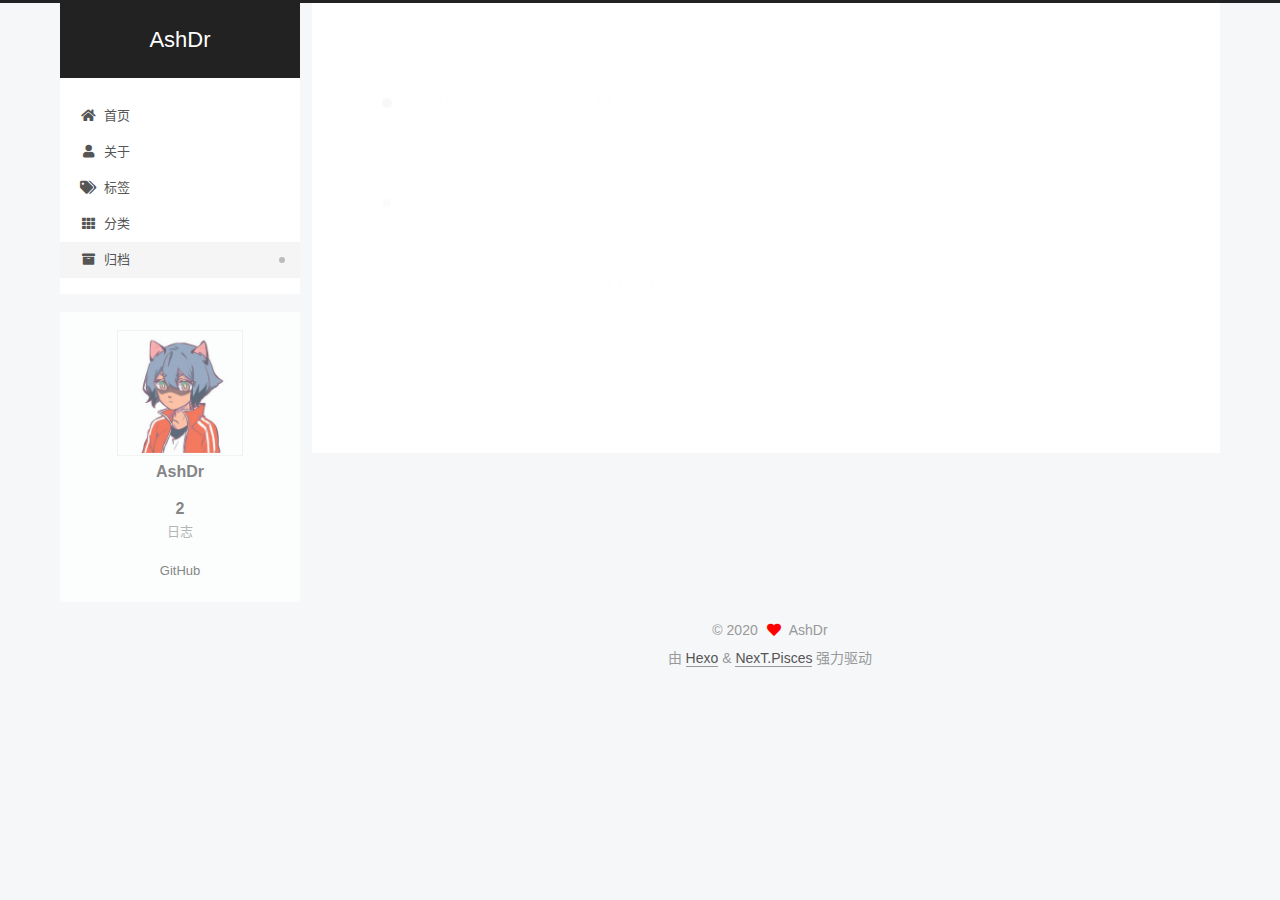
<file: archives/index.html>
<!DOCTYPE html>
<html lang="zh-CN">
<head>
  <meta charset="UTF-8">
<meta name="viewport" content="width=device-width, initial-scale=1, maximum-scale=2">
<meta name="theme-color" content="#222">
<meta name="generator" content="Hexo 4.2.0">
  <link rel="apple-touch-icon" sizes="180x180" href="/images/apple-touch-icon-next.png">
  <link rel="icon" type="image/png" sizes="32x32" href="/images/favicon-32x32-next.png">
  <link rel="icon" type="image/png" sizes="16x16" href="/images/favicon-16x16-next.png">
  <link rel="mask-icon" href="/images/logo.svg" color="#222">

<link rel="stylesheet" href="/css/main.css">


<link rel="stylesheet" href="/lib/font-awesome/css/all.min.css">

<script id="hexo-configurations">
    var NexT = window.NexT || {};
    var CONFIG = {"hostname":"ashdr.github.io","root":"/","scheme":"Pisces","version":"7.8.0","exturl":false,"sidebar":{"position":"left","display":"post","padding":18,"offset":12,"onmobile":false},"copycode":{"enable":false,"show_result":false,"style":null},"back2top":{"enable":true,"sidebar":false,"scrollpercent":false},"bookmark":{"enable":false,"color":"#222","save":"auto"},"fancybox":false,"mediumzoom":false,"lazyload":false,"pangu":false,"comments":{"style":"tabs","active":null,"storage":true,"lazyload":false,"nav":null},"algolia":{"hits":{"per_page":10},"labels":{"input_placeholder":"Search for Posts","hits_empty":"We didn't find any results for the search: ${query}","hits_stats":"${hits} results found in ${time} ms"}},"localsearch":{"enable":false,"trigger":"auto","top_n_per_article":1,"unescape":false,"preload":false},"motion":{"enable":true,"async":false,"transition":{"post_block":"fadeIn","post_header":"slideDownIn","post_body":"slideDownIn","coll_header":"slideLeftIn","sidebar":"slideUpIn"}}};
  </script>

  <meta property="og:type" content="website">
<meta property="og:title" content="AshDr">
<meta property="og:url" content="http://ashdr.github.io/archives/index.html">
<meta property="og:site_name" content="AshDr">
<meta property="og:locale" content="zh_CN">
<meta property="article:author" content="AshDr">
<meta name="twitter:card" content="summary">

<link rel="canonical" href="http://ashdr.github.io/archives/">


<script id="page-configurations">
  // https://hexo.io/docs/variables.html
  CONFIG.page = {
    sidebar: "",
    isHome : false,
    isPost : false,
    lang   : 'zh-CN'
  };
</script>

  <title>归档 | AshDr</title>
  






  <noscript>
  <style>
  .use-motion .brand,
  .use-motion .menu-item,
  .sidebar-inner,
  .use-motion .post-block,
  .use-motion .pagination,
  .use-motion .comments,
  .use-motion .post-header,
  .use-motion .post-body,
  .use-motion .collection-header { opacity: initial; }

  .use-motion .site-title,
  .use-motion .site-subtitle {
    opacity: initial;
    top: initial;
  }

  .use-motion .logo-line-before i { left: initial; }
  .use-motion .logo-line-after i { right: initial; }
  </style>
</noscript>

</head>

<body itemscope itemtype="http://schema.org/WebPage">
  <div class="container use-motion">
    <div class="headband"></div>

    <header class="header" itemscope itemtype="http://schema.org/WPHeader">
      <div class="header-inner"><div class="site-brand-container">
  <div class="site-nav-toggle">
    <div class="toggle" aria-label="切换导航栏">
      <span class="toggle-line toggle-line-first"></span>
      <span class="toggle-line toggle-line-middle"></span>
      <span class="toggle-line toggle-line-last"></span>
    </div>
  </div>

  <div class="site-meta">

    <a href="/" class="brand" rel="start">
      <span class="logo-line-before"><i></i></span>
      <h1 class="site-title">AshDr</h1>
      <span class="logo-line-after"><i></i></span>
    </a>
  </div>

  <div class="site-nav-right">
    <div class="toggle popup-trigger">
    </div>
  </div>
</div>




<nav class="site-nav">
  <ul id="menu" class="main-menu menu">
        <li class="menu-item menu-item-home">

    <a href="/" rel="section"><i class="fa fa-home fa-fw"></i>首页</a>

  </li>
        <li class="menu-item menu-item-about">

    <a href="/about/" rel="section"><i class="fa fa-user fa-fw"></i>关于</a>

  </li>
        <li class="menu-item menu-item-tags">

    <a href="/tags/" rel="section"><i class="fa fa-tags fa-fw"></i>标签</a>

  </li>
        <li class="menu-item menu-item-categories">

    <a href="/categories/" rel="section"><i class="fa fa-th fa-fw"></i>分类</a>

  </li>
        <li class="menu-item menu-item-archives">

    <a href="/archives/" rel="section"><i class="fa fa-archive fa-fw"></i>归档</a>

  </li>
  </ul>
</nav>




</div>
    </header>

    
  <div class="back-to-top">
    <i class="fa fa-arrow-up"></i>
    <span>0%</span>
  </div>


    <main class="main">
      <div class="main-inner">
        <div class="content-wrap">
          

          <div class="content archive">
            

  
  
  
  <div class="post-block">
    <div class="posts-collapse">
      <div class="collection-title">
        <span class="collection-header">嗯..! 目前共计 2 篇日志。 继续努力。</span>
      </div>

      
    <div class="collection-year">
      <span class="collection-header">2020</span>
    </div>

  <article itemscope itemtype="http://schema.org/Article">
    <header class="post-header">

      <div class="post-meta">
        <time itemprop="dateCreated"
              datetime="2020-05-16T00:00:00+08:00"
              content="2020-05-16">
          05-16
        </time>
      </div>

      <div class="post-title">
          <a class="post-title-link" href="/2020/05/16/2020-05-16-Scape-goattree-(%E6%9B%BF%E7%BD%AA%E7%BE%8A%E6%A0%91%E7%AE%80%E6%9E%90)/" itemprop="url">
            <span itemprop="name">Scape goat tree (替罪羊树简析)</span>
          </a>
      </div>

    </header>
  </article>

  <article itemscope itemtype="http://schema.org/Article">
    <header class="post-header">

      <div class="post-meta">
        <time itemprop="dateCreated"
              datetime="2020-05-11T00:00:00+08:00"
              content="2020-05-11">
          05-11
        </time>
      </div>

      <div class="post-title">
          <a class="post-title-link" href="/2020/05/11/exgcd/" itemprop="url">
            <span itemprop="name">exgcd</span>
          </a>
      </div>

    </header>
  </article>


    </div>
  </div>
  
  
  

  



          </div>
          

<script>
  window.addEventListener('tabs:register', () => {
    let { activeClass } = CONFIG.comments;
    if (CONFIG.comments.storage) {
      activeClass = localStorage.getItem('comments_active') || activeClass;
    }
    if (activeClass) {
      let activeTab = document.querySelector(`a[href="#comment-${activeClass}"]`);
      if (activeTab) {
        activeTab.click();
      }
    }
  });
  if (CONFIG.comments.storage) {
    window.addEventListener('tabs:click', event => {
      if (!event.target.matches('.tabs-comment .tab-content .tab-pane')) return;
      let commentClass = event.target.classList[1];
      localStorage.setItem('comments_active', commentClass);
    });
  }
</script>

        </div>
          
  
  <div class="toggle sidebar-toggle">
    <span class="toggle-line toggle-line-first"></span>
    <span class="toggle-line toggle-line-middle"></span>
    <span class="toggle-line toggle-line-last"></span>
  </div>

  <aside class="sidebar">
    <div class="sidebar-inner">

      <ul class="sidebar-nav motion-element">
        <li class="sidebar-nav-toc">
          文章目录
        </li>
        <li class="sidebar-nav-overview">
          站点概览
        </li>
      </ul>

      <!--noindex-->
      <div class="post-toc-wrap sidebar-panel">
      </div>
      <!--/noindex-->

      <div class="site-overview-wrap sidebar-panel">
        <div class="site-author motion-element" itemprop="author" itemscope itemtype="http://schema.org/Person">
    <img class="site-author-image" itemprop="image" alt="AshDr"
      src="/images/me.jpg">
  <p class="site-author-name" itemprop="name">AshDr</p>
  <div class="site-description" itemprop="description"></div>
</div>
<div class="site-state-wrap motion-element">
  <nav class="site-state">
      <div class="site-state-item site-state-posts">
          <a href="/archives/">
        
          <span class="site-state-item-count">2</span>
          <span class="site-state-item-name">日志</span>
        </a>
      </div>
  </nav>
</div>
  <div class="links-of-author motion-element">
      <span class="links-of-author-item">
        <a href="https://github.com/AshDr" title="GitHub → https:&#x2F;&#x2F;github.com&#x2F;AshDr" rel="noopener" target="_blank"><i class="github fa-fw"></i>GitHub</a>
      </span>
  </div>



      </div>

    </div>
  </aside>
  <div id="sidebar-dimmer"></div>


      </div>
    </main>

    <footer class="footer">
      <div class="footer-inner">
        

        

<div class="copyright">
  
  &copy; 
  <span itemprop="copyrightYear">2020</span>
  <span class="with-love">
    <i class="fa fa-heart"></i>
  </span>
  <span class="author" itemprop="copyrightHolder">AshDr</span>
</div>
  <div class="powered-by">由 <a href="https://hexo.io/" class="theme-link" rel="noopener" target="_blank">Hexo</a> & <a href="https://pisces.theme-next.org/" class="theme-link" rel="noopener" target="_blank">NexT.Pisces</a> 强力驱动
  </div>

        








      </div>
    </footer>
  </div>

  
  <script src="/lib/anime.min.js"></script>
  <script src="/lib/velocity/velocity.min.js"></script>
  <script src="/lib/velocity/velocity.ui.min.js"></script>

<script src="/js/utils.js"></script>

<script src="/js/motion.js"></script>


<script src="/js/schemes/pisces.js"></script>


<script src="/js/next-boot.js"></script>




  















  

  

  

</body>
</html>
</file>
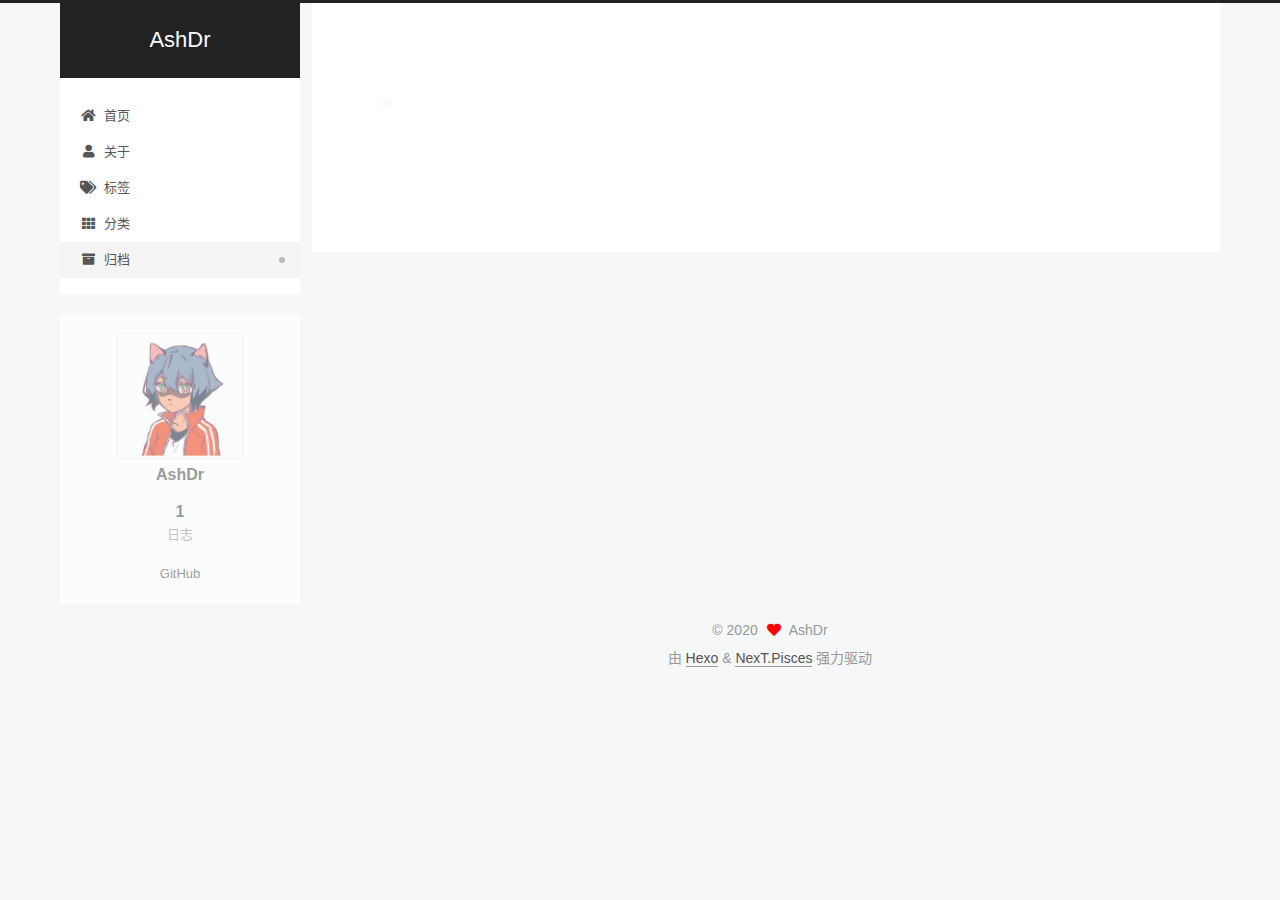
<file: archives/1970/index.html>
<!DOCTYPE html>
<html lang="zh-CN">
<head>
  <meta charset="UTF-8">
<meta name="viewport" content="width=device-width, initial-scale=1, maximum-scale=2">
<meta name="theme-color" content="#222">
<meta name="generator" content="Hexo 4.2.0">
  <link rel="apple-touch-icon" sizes="180x180" href="/images/apple-touch-icon-next.png">
  <link rel="icon" type="image/png" sizes="32x32" href="/images/favicon-32x32-next.png">
  <link rel="icon" type="image/png" sizes="16x16" href="/images/favicon-16x16-next.png">
  <link rel="mask-icon" href="/images/logo.svg" color="#222">

<link rel="stylesheet" href="/css/main.css">


<link rel="stylesheet" href="/lib/font-awesome/css/all.min.css">

<script id="hexo-configurations">
    var NexT = window.NexT || {};
    var CONFIG = {"hostname":"ashdr.github.io","root":"/","scheme":"Pisces","version":"7.8.0","exturl":false,"sidebar":{"position":"left","display":"post","padding":18,"offset":12,"onmobile":false},"copycode":{"enable":false,"show_result":false,"style":null},"back2top":{"enable":true,"sidebar":false,"scrollpercent":false},"bookmark":{"enable":false,"color":"#222","save":"auto"},"fancybox":false,"mediumzoom":false,"lazyload":false,"pangu":false,"comments":{"style":"tabs","active":null,"storage":true,"lazyload":false,"nav":null},"algolia":{"hits":{"per_page":10},"labels":{"input_placeholder":"Search for Posts","hits_empty":"We didn't find any results for the search: ${query}","hits_stats":"${hits} results found in ${time} ms"}},"localsearch":{"enable":false,"trigger":"auto","top_n_per_article":1,"unescape":false,"preload":false},"motion":{"enable":true,"async":false,"transition":{"post_block":"fadeIn","post_header":"slideDownIn","post_body":"slideDownIn","coll_header":"slideLeftIn","sidebar":"slideUpIn"}}};
  </script>

  <meta property="og:type" content="website">
<meta property="og:title" content="AshDr">
<meta property="og:url" content="http://ashdr.github.io/archives/1970/index.html">
<meta property="og:site_name" content="AshDr">
<meta property="og:locale" content="zh_CN">
<meta property="article:author" content="AshDr">
<meta name="twitter:card" content="summary">

<link rel="canonical" href="http://ashdr.github.io/archives/1970/">


<script id="page-configurations">
  // https://hexo.io/docs/variables.html
  CONFIG.page = {
    sidebar: "",
    isHome : false,
    isPost : false,
    lang   : 'zh-CN'
  };
</script>

  <title>归档 | AshDr</title>
  






  <noscript>
  <style>
  .use-motion .brand,
  .use-motion .menu-item,
  .sidebar-inner,
  .use-motion .post-block,
  .use-motion .pagination,
  .use-motion .comments,
  .use-motion .post-header,
  .use-motion .post-body,
  .use-motion .collection-header { opacity: initial; }

  .use-motion .site-title,
  .use-motion .site-subtitle {
    opacity: initial;
    top: initial;
  }

  .use-motion .logo-line-before i { left: initial; }
  .use-motion .logo-line-after i { right: initial; }
  </style>
</noscript>

</head>

<body itemscope itemtype="http://schema.org/WebPage">
  <div class="container use-motion">
    <div class="headband"></div>

    <header class="header" itemscope itemtype="http://schema.org/WPHeader">
      <div class="header-inner"><div class="site-brand-container">
  <div class="site-nav-toggle">
    <div class="toggle" aria-label="切换导航栏">
      <span class="toggle-line toggle-line-first"></span>
      <span class="toggle-line toggle-line-middle"></span>
      <span class="toggle-line toggle-line-last"></span>
    </div>
  </div>

  <div class="site-meta">

    <a href="/" class="brand" rel="start">
      <span class="logo-line-before"><i></i></span>
      <h1 class="site-title">AshDr</h1>
      <span class="logo-line-after"><i></i></span>
    </a>
  </div>

  <div class="site-nav-right">
    <div class="toggle popup-trigger">
    </div>
  </div>
</div>




<nav class="site-nav">
  <ul id="menu" class="main-menu menu">
        <li class="menu-item menu-item-home">

    <a href="/" rel="section"><i class="fa fa-home fa-fw"></i>首页</a>

  </li>
        <li class="menu-item menu-item-about">

    <a href="/about/" rel="section"><i class="fa fa-user fa-fw"></i>关于</a>

  </li>
        <li class="menu-item menu-item-tags">

    <a href="/tags/" rel="section"><i class="fa fa-tags fa-fw"></i>标签</a>

  </li>
        <li class="menu-item menu-item-categories">

    <a href="/categories/" rel="section"><i class="fa fa-th fa-fw"></i>分类</a>

  </li>
        <li class="menu-item menu-item-archives">

    <a href="/archives/" rel="section"><i class="fa fa-archive fa-fw"></i>归档</a>

  </li>
  </ul>
</nav>




</div>
    </header>

    
  <div class="back-to-top">
    <i class="fa fa-arrow-up"></i>
    <span>0%</span>
  </div>


    <main class="main">
      <div class="main-inner">
        <div class="content-wrap">
          

          <div class="content archive">
            

  
  
  
  <div class="post-block">
    <div class="posts-collapse">
      <div class="collection-title">
        <span class="collection-header">嗯..! 目前共计 1 篇日志。 继续努力。</span>
      </div>

      

  <article itemscope itemtype="http://schema.org/Article">
    <header class="post-header">

      <div class="post-meta">
        <time itemprop="dateCreated"
              datetime="1970-01-01T08:00:02+08:00"
              content="1970-01-01">
          01-01
        </time>
      </div>

      <div class="post-title">
          <a class="post-title-link" href="/1970/01/01/test/" itemprop="url">
            <span itemprop="name">time</span>
          </a>
      </div>

    </header>
  </article>


    </div>
  </div>
  
  
  

  



          </div>
          

<script>
  window.addEventListener('tabs:register', () => {
    let { activeClass } = CONFIG.comments;
    if (CONFIG.comments.storage) {
      activeClass = localStorage.getItem('comments_active') || activeClass;
    }
    if (activeClass) {
      let activeTab = document.querySelector(`a[href="#comment-${activeClass}"]`);
      if (activeTab) {
        activeTab.click();
      }
    }
  });
  if (CONFIG.comments.storage) {
    window.addEventListener('tabs:click', event => {
      if (!event.target.matches('.tabs-comment .tab-content .tab-pane')) return;
      let commentClass = event.target.classList[1];
      localStorage.setItem('comments_active', commentClass);
    });
  }
</script>

        </div>
          
  
  <div class="toggle sidebar-toggle">
    <span class="toggle-line toggle-line-first"></span>
    <span class="toggle-line toggle-line-middle"></span>
    <span class="toggle-line toggle-line-last"></span>
  </div>

  <aside class="sidebar">
    <div class="sidebar-inner">

      <ul class="sidebar-nav motion-element">
        <li class="sidebar-nav-toc">
          文章目录
        </li>
        <li class="sidebar-nav-overview">
          站点概览
        </li>
      </ul>

      <!--noindex-->
      <div class="post-toc-wrap sidebar-panel">
      </div>
      <!--/noindex-->

      <div class="site-overview-wrap sidebar-panel">
        <div class="site-author motion-element" itemprop="author" itemscope itemtype="http://schema.org/Person">
    <img class="site-author-image" itemprop="image" alt="AshDr"
      src="/images/me.jpg">
  <p class="site-author-name" itemprop="name">AshDr</p>
  <div class="site-description" itemprop="description"></div>
</div>
<div class="site-state-wrap motion-element">
  <nav class="site-state">
      <div class="site-state-item site-state-posts">
          <a href="/archives/">
        
          <span class="site-state-item-count">1</span>
          <span class="site-state-item-name">日志</span>
        </a>
      </div>
  </nav>
</div>
  <div class="links-of-author motion-element">
      <span class="links-of-author-item">
        <a href="https://github.com/AshDr" title="GitHub → https:&#x2F;&#x2F;github.com&#x2F;AshDr" rel="noopener" target="_blank"><i class="github fa-fw"></i>GitHub</a>
      </span>
  </div>



      </div>

    </div>
  </aside>
  <div id="sidebar-dimmer"></div>


      </div>
    </main>

    <footer class="footer">
      <div class="footer-inner">
        

        

<div class="copyright">
  
  &copy; 
  <span itemprop="copyrightYear">2020</span>
  <span class="with-love">
    <i class="fa fa-heart"></i>
  </span>
  <span class="author" itemprop="copyrightHolder">AshDr</span>
</div>
  <div class="powered-by">由 <a href="https://hexo.io/" class="theme-link" rel="noopener" target="_blank">Hexo</a> & <a href="https://pisces.theme-next.org/" class="theme-link" rel="noopener" target="_blank">NexT.Pisces</a> 强力驱动
  </div>

        








      </div>
    </footer>
  </div>

  
  <script src="/lib/anime.min.js"></script>
  <script src="/lib/velocity/velocity.min.js"></script>
  <script src="/lib/velocity/velocity.ui.min.js"></script>

<script src="/js/utils.js"></script>

<script src="/js/motion.js"></script>


<script src="/js/schemes/pisces.js"></script>


<script src="/js/next-boot.js"></script>




  















  

  

  

</body>
</html>
</file>
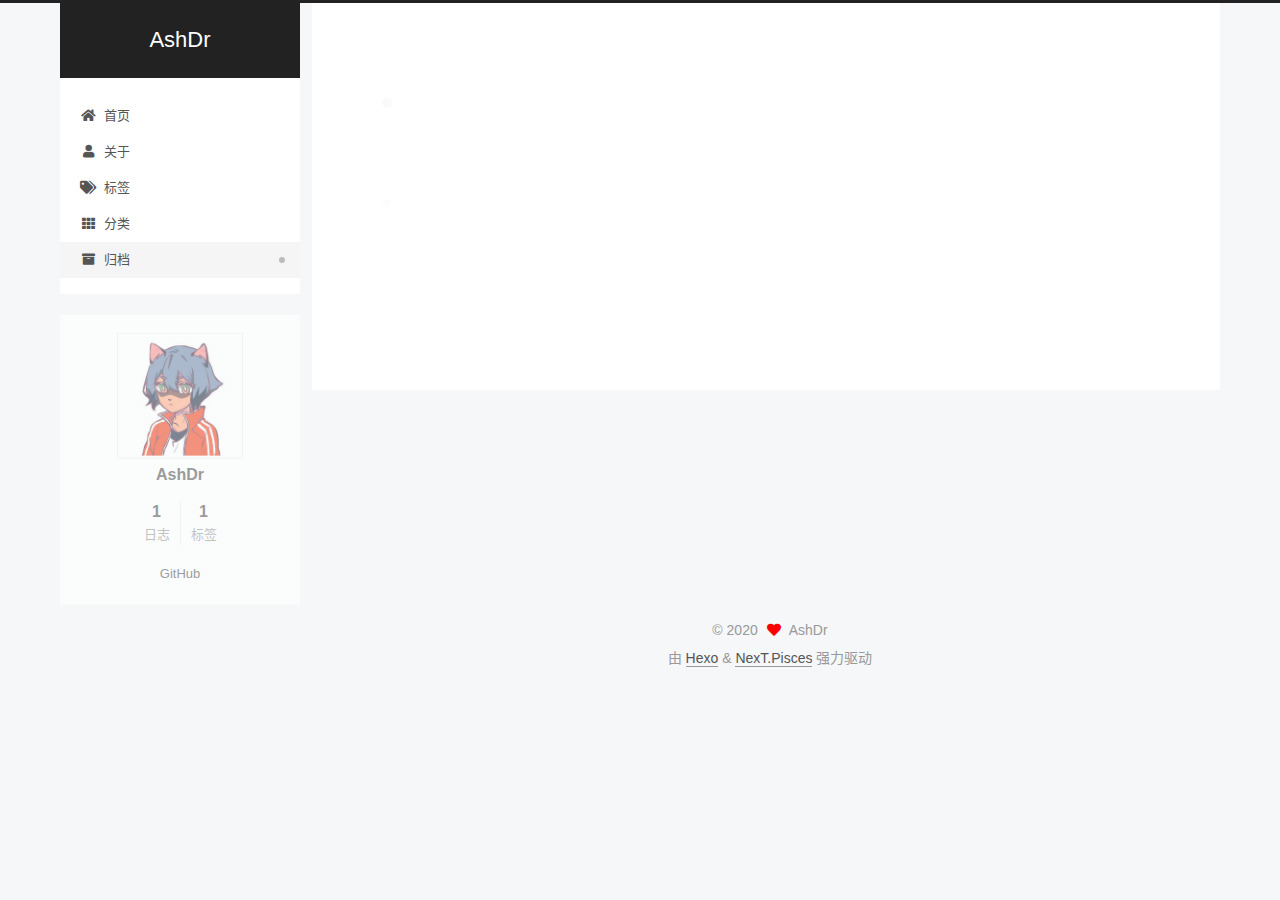
<file: archives/2020/index.html>
<!DOCTYPE html>
<html lang="zh-CN">
<head>
  <meta charset="UTF-8">
<meta name="viewport" content="width=device-width, initial-scale=1, maximum-scale=2">
<meta name="theme-color" content="#222">
<meta name="generator" content="Hexo 4.2.0">
  <link rel="apple-touch-icon" sizes="180x180" href="/images/apple-touch-icon-next.png">
  <link rel="icon" type="image/png" sizes="32x32" href="/images/favicon-32x32-next.png">
  <link rel="icon" type="image/png" sizes="16x16" href="/images/favicon-16x16-next.png">
  <link rel="mask-icon" href="/images/logo.svg" color="#222">

<link rel="stylesheet" href="/css/main.css">


<link rel="stylesheet" href="/lib/font-awesome/css/all.min.css">

<script id="hexo-configurations">
    var NexT = window.NexT || {};
    var CONFIG = {"hostname":"ashdr.github.io","root":"/","scheme":"Pisces","version":"7.8.0","exturl":false,"sidebar":{"position":"left","display":"post","padding":18,"offset":12,"onmobile":false},"copycode":{"enable":false,"show_result":false,"style":null},"back2top":{"enable":true,"sidebar":false,"scrollpercent":false},"bookmark":{"enable":false,"color":"#222","save":"auto"},"fancybox":false,"mediumzoom":false,"lazyload":false,"pangu":false,"comments":{"style":"tabs","active":null,"storage":true,"lazyload":false,"nav":null},"algolia":{"hits":{"per_page":10},"labels":{"input_placeholder":"Search for Posts","hits_empty":"We didn't find any results for the search: ${query}","hits_stats":"${hits} results found in ${time} ms"}},"localsearch":{"enable":false,"trigger":"auto","top_n_per_article":1,"unescape":false,"preload":false},"motion":{"enable":true,"async":false,"transition":{"post_block":"fadeIn","post_header":"slideDownIn","post_body":"slideDownIn","coll_header":"slideLeftIn","sidebar":"slideUpIn"}}};
  </script>

  <meta property="og:type" content="website">
<meta property="og:title" content="AshDr">
<meta property="og:url" content="http://ashdr.github.io/archives/2020/index.html">
<meta property="og:site_name" content="AshDr">
<meta property="og:locale" content="zh_CN">
<meta property="article:author" content="AshDr">
<meta name="twitter:card" content="summary">

<link rel="canonical" href="http://ashdr.github.io/archives/2020/">


<script id="page-configurations">
  // https://hexo.io/docs/variables.html
  CONFIG.page = {
    sidebar: "",
    isHome : false,
    isPost : false,
    lang   : 'zh-CN'
  };
</script>

  <title>归档 | AshDr</title>
  






  <noscript>
  <style>
  .use-motion .brand,
  .use-motion .menu-item,
  .sidebar-inner,
  .use-motion .post-block,
  .use-motion .pagination,
  .use-motion .comments,
  .use-motion .post-header,
  .use-motion .post-body,
  .use-motion .collection-header { opacity: initial; }

  .use-motion .site-title,
  .use-motion .site-subtitle {
    opacity: initial;
    top: initial;
  }

  .use-motion .logo-line-before i { left: initial; }
  .use-motion .logo-line-after i { right: initial; }
  </style>
</noscript>

</head>

<body itemscope itemtype="http://schema.org/WebPage">
  <div class="container use-motion">
    <div class="headband"></div>

    <header class="header" itemscope itemtype="http://schema.org/WPHeader">
      <div class="header-inner"><div class="site-brand-container">
  <div class="site-nav-toggle">
    <div class="toggle" aria-label="切换导航栏">
      <span class="toggle-line toggle-line-first"></span>
      <span class="toggle-line toggle-line-middle"></span>
      <span class="toggle-line toggle-line-last"></span>
    </div>
  </div>

  <div class="site-meta">

    <a href="/" class="brand" rel="start">
      <span class="logo-line-before"><i></i></span>
      <h1 class="site-title">AshDr</h1>
      <span class="logo-line-after"><i></i></span>
    </a>
  </div>

  <div class="site-nav-right">
    <div class="toggle popup-trigger">
    </div>
  </div>
</div>




<nav class="site-nav">
  <ul id="menu" class="main-menu menu">
        <li class="menu-item menu-item-home">

    <a href="/" rel="section"><i class="fa fa-home fa-fw"></i>首页</a>

  </li>
        <li class="menu-item menu-item-about">

    <a href="/about/" rel="section"><i class="fa fa-user fa-fw"></i>关于</a>

  </li>
        <li class="menu-item menu-item-tags">

    <a href="/tags/" rel="section"><i class="fa fa-tags fa-fw"></i>标签</a>

  </li>
        <li class="menu-item menu-item-categories">

    <a href="/categories/" rel="section"><i class="fa fa-th fa-fw"></i>分类</a>

  </li>
        <li class="menu-item menu-item-archives">

    <a href="/archives/" rel="section"><i class="fa fa-archive fa-fw"></i>归档</a>

  </li>
  </ul>
</nav>




</div>
    </header>

    
  <div class="back-to-top">
    <i class="fa fa-arrow-up"></i>
    <span>0%</span>
  </div>


    <main class="main">
      <div class="main-inner">
        <div class="content-wrap">
          

          <div class="content archive">
            

  
  
  
  <div class="post-block">
    <div class="posts-collapse">
      <div class="collection-title">
        <span class="collection-header">嗯..! 目前共计 1 篇日志。 继续努力。</span>
      </div>

      
    <div class="collection-year">
      <span class="collection-header">2020</span>
    </div>

  <article itemscope itemtype="http://schema.org/Article">
    <header class="post-header">

      <div class="post-meta">
        <time itemprop="dateCreated"
              datetime="2020-04-23T00:00:00+08:00"
              content="2020-04-23">
          04-23
        </time>
      </div>

      <div class="post-title">
          <a class="post-title-link" href="/2020/04/23/test/" itemprop="url">
            <span itemprop="name">time mathjax</span>
          </a>
      </div>

    </header>
  </article>


    </div>
  </div>
  
  
  

  



          </div>
          

<script>
  window.addEventListener('tabs:register', () => {
    let { activeClass } = CONFIG.comments;
    if (CONFIG.comments.storage) {
      activeClass = localStorage.getItem('comments_active') || activeClass;
    }
    if (activeClass) {
      let activeTab = document.querySelector(`a[href="#comment-${activeClass}"]`);
      if (activeTab) {
        activeTab.click();
      }
    }
  });
  if (CONFIG.comments.storage) {
    window.addEventListener('tabs:click', event => {
      if (!event.target.matches('.tabs-comment .tab-content .tab-pane')) return;
      let commentClass = event.target.classList[1];
      localStorage.setItem('comments_active', commentClass);
    });
  }
</script>

        </div>
          
  
  <div class="toggle sidebar-toggle">
    <span class="toggle-line toggle-line-first"></span>
    <span class="toggle-line toggle-line-middle"></span>
    <span class="toggle-line toggle-line-last"></span>
  </div>

  <aside class="sidebar">
    <div class="sidebar-inner">

      <ul class="sidebar-nav motion-element">
        <li class="sidebar-nav-toc">
          文章目录
        </li>
        <li class="sidebar-nav-overview">
          站点概览
        </li>
      </ul>

      <!--noindex-->
      <div class="post-toc-wrap sidebar-panel">
      </div>
      <!--/noindex-->

      <div class="site-overview-wrap sidebar-panel">
        <div class="site-author motion-element" itemprop="author" itemscope itemtype="http://schema.org/Person">
    <img class="site-author-image" itemprop="image" alt="AshDr"
      src="/images/me.jpg">
  <p class="site-author-name" itemprop="name">AshDr</p>
  <div class="site-description" itemprop="description"></div>
</div>
<div class="site-state-wrap motion-element">
  <nav class="site-state">
      <div class="site-state-item site-state-posts">
          <a href="/archives/">
        
          <span class="site-state-item-count">1</span>
          <span class="site-state-item-name">日志</span>
        </a>
      </div>
      <div class="site-state-item site-state-tags">
        <span class="site-state-item-count">1</span>
        <span class="site-state-item-name">标签</span>
      </div>
  </nav>
</div>
  <div class="links-of-author motion-element">
      <span class="links-of-author-item">
        <a href="https://github.com/AshDr" title="GitHub → https:&#x2F;&#x2F;github.com&#x2F;AshDr" rel="noopener" target="_blank"><i class="github fa-fw"></i>GitHub</a>
      </span>
  </div>



      </div>

    </div>
  </aside>
  <div id="sidebar-dimmer"></div>


      </div>
    </main>

    <footer class="footer">
      <div class="footer-inner">
        

        

<div class="copyright">
  
  &copy; 
  <span itemprop="copyrightYear">2020</span>
  <span class="with-love">
    <i class="fa fa-heart"></i>
  </span>
  <span class="author" itemprop="copyrightHolder">AshDr</span>
</div>
  <div class="powered-by">由 <a href="https://hexo.io/" class="theme-link" rel="noopener" target="_blank">Hexo</a> & <a href="https://pisces.theme-next.org/" class="theme-link" rel="noopener" target="_blank">NexT.Pisces</a> 强力驱动
  </div>

        








      </div>
    </footer>
  </div>

  
  <script src="/lib/anime.min.js"></script>
  <script src="/lib/velocity/velocity.min.js"></script>
  <script src="/lib/velocity/velocity.ui.min.js"></script>

<script src="/js/utils.js"></script>

<script src="/js/motion.js"></script>


<script src="/js/schemes/pisces.js"></script>


<script src="/js/next-boot.js"></script>




  















  

  

  

</body>
</html>
</file>
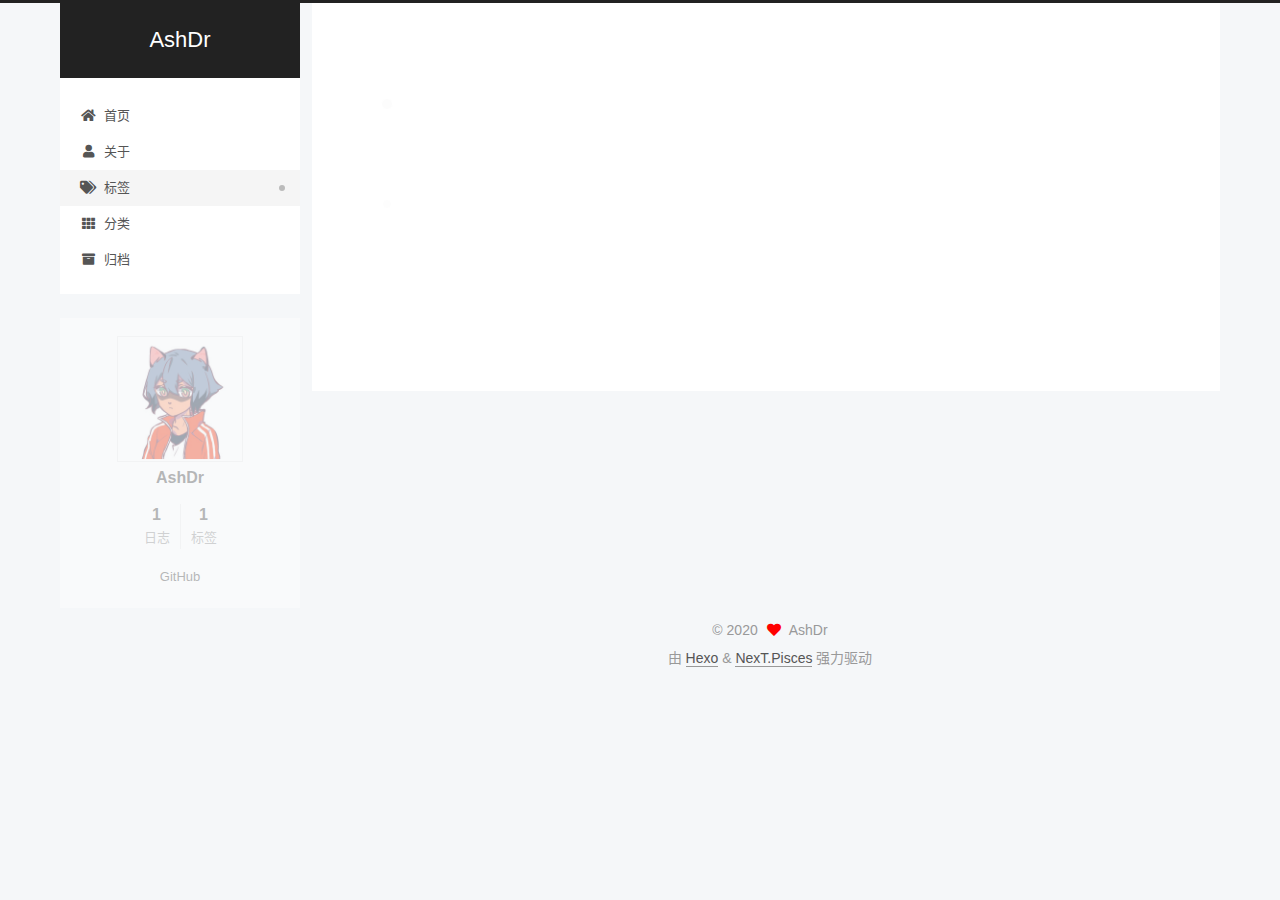
<file: tags/dasda/index.html>
<!DOCTYPE html>
<html lang="zh-CN">
<head>
  <meta charset="UTF-8">
<meta name="viewport" content="width=device-width, initial-scale=1, maximum-scale=2">
<meta name="theme-color" content="#222">
<meta name="generator" content="Hexo 4.2.0">
  <link rel="apple-touch-icon" sizes="180x180" href="/images/apple-touch-icon-next.png">
  <link rel="icon" type="image/png" sizes="32x32" href="/images/favicon-32x32-next.png">
  <link rel="icon" type="image/png" sizes="16x16" href="/images/favicon-16x16-next.png">
  <link rel="mask-icon" href="/images/logo.svg" color="#222">

<link rel="stylesheet" href="/css/main.css">


<link rel="stylesheet" href="/lib/font-awesome/css/all.min.css">

<script id="hexo-configurations">
    var NexT = window.NexT || {};
    var CONFIG = {"hostname":"ashdr.github.io","root":"/","scheme":"Pisces","version":"7.8.0","exturl":false,"sidebar":{"position":"left","display":"post","padding":18,"offset":12,"onmobile":false},"copycode":{"enable":false,"show_result":false,"style":null},"back2top":{"enable":true,"sidebar":false,"scrollpercent":false},"bookmark":{"enable":false,"color":"#222","save":"auto"},"fancybox":false,"mediumzoom":false,"lazyload":false,"pangu":false,"comments":{"style":"tabs","active":null,"storage":true,"lazyload":false,"nav":null},"algolia":{"hits":{"per_page":10},"labels":{"input_placeholder":"Search for Posts","hits_empty":"We didn't find any results for the search: ${query}","hits_stats":"${hits} results found in ${time} ms"}},"localsearch":{"enable":false,"trigger":"auto","top_n_per_article":1,"unescape":false,"preload":false},"motion":{"enable":true,"async":false,"transition":{"post_block":"fadeIn","post_header":"slideDownIn","post_body":"slideDownIn","coll_header":"slideLeftIn","sidebar":"slideUpIn"}}};
  </script>

  <meta property="og:type" content="website">
<meta property="og:title" content="AshDr">
<meta property="og:url" content="http://ashdr.github.io/tags/dasda/index.html">
<meta property="og:site_name" content="AshDr">
<meta property="og:locale" content="zh_CN">
<meta property="article:author" content="AshDr">
<meta name="twitter:card" content="summary">

<link rel="canonical" href="http://ashdr.github.io/tags/dasda/">


<script id="page-configurations">
  // https://hexo.io/docs/variables.html
  CONFIG.page = {
    sidebar: "",
    isHome : false,
    isPost : false,
    lang   : 'zh-CN'
  };
</script>

  <title>标签: dasda | AshDr</title>
  






  <noscript>
  <style>
  .use-motion .brand,
  .use-motion .menu-item,
  .sidebar-inner,
  .use-motion .post-block,
  .use-motion .pagination,
  .use-motion .comments,
  .use-motion .post-header,
  .use-motion .post-body,
  .use-motion .collection-header { opacity: initial; }

  .use-motion .site-title,
  .use-motion .site-subtitle {
    opacity: initial;
    top: initial;
  }

  .use-motion .logo-line-before i { left: initial; }
  .use-motion .logo-line-after i { right: initial; }
  </style>
</noscript>

</head>

<body itemscope itemtype="http://schema.org/WebPage">
  <div class="container use-motion">
    <div class="headband"></div>

    <header class="header" itemscope itemtype="http://schema.org/WPHeader">
      <div class="header-inner"><div class="site-brand-container">
  <div class="site-nav-toggle">
    <div class="toggle" aria-label="切换导航栏">
      <span class="toggle-line toggle-line-first"></span>
      <span class="toggle-line toggle-line-middle"></span>
      <span class="toggle-line toggle-line-last"></span>
    </div>
  </div>

  <div class="site-meta">

    <a href="/" class="brand" rel="start">
      <span class="logo-line-before"><i></i></span>
      <h1 class="site-title">AshDr</h1>
      <span class="logo-line-after"><i></i></span>
    </a>
  </div>

  <div class="site-nav-right">
    <div class="toggle popup-trigger">
    </div>
  </div>
</div>




<nav class="site-nav">
  <ul id="menu" class="main-menu menu">
        <li class="menu-item menu-item-home">

    <a href="/" rel="section"><i class="fa fa-home fa-fw"></i>首页</a>

  </li>
        <li class="menu-item menu-item-about">

    <a href="/about/" rel="section"><i class="fa fa-user fa-fw"></i>关于</a>

  </li>
        <li class="menu-item menu-item-tags">

    <a href="/tags/" rel="section"><i class="fa fa-tags fa-fw"></i>标签</a>

  </li>
        <li class="menu-item menu-item-categories">

    <a href="/categories/" rel="section"><i class="fa fa-th fa-fw"></i>分类</a>

  </li>
        <li class="menu-item menu-item-archives">

    <a href="/archives/" rel="section"><i class="fa fa-archive fa-fw"></i>归档</a>

  </li>
  </ul>
</nav>




</div>
    </header>

    
  <div class="back-to-top">
    <i class="fa fa-arrow-up"></i>
    <span>0%</span>
  </div>


    <main class="main">
      <div class="main-inner">
        <div class="content-wrap">
          

          <div class="content tag">
            

  
  
  
  <div class="post-block">
    <div class="posts-collapse">
      <div class="collection-title">
        <h2 class="collection-header">dasda
          <small>标签</small>
        </h2>
      </div>

      
    <div class="collection-year">
      <span class="collection-header">2020</span>
    </div>

  <article itemscope itemtype="http://schema.org/Article">
    <header class="post-header">

      <div class="post-meta">
        <time itemprop="dateCreated"
              datetime="2020-04-23T00:00:00+08:00"
              content="2020-04-23">
          04-23
        </time>
      </div>

      <div class="post-title">
          <a class="post-title-link" href="/2020/04/23/test/" itemprop="url">
            <span itemprop="name">time mathjax</span>
          </a>
      </div>

    </header>
  </article>

    </div>
  </div>
  
  
  

  



          </div>
          

<script>
  window.addEventListener('tabs:register', () => {
    let { activeClass } = CONFIG.comments;
    if (CONFIG.comments.storage) {
      activeClass = localStorage.getItem('comments_active') || activeClass;
    }
    if (activeClass) {
      let activeTab = document.querySelector(`a[href="#comment-${activeClass}"]`);
      if (activeTab) {
        activeTab.click();
      }
    }
  });
  if (CONFIG.comments.storage) {
    window.addEventListener('tabs:click', event => {
      if (!event.target.matches('.tabs-comment .tab-content .tab-pane')) return;
      let commentClass = event.target.classList[1];
      localStorage.setItem('comments_active', commentClass);
    });
  }
</script>

        </div>
          
  
  <div class="toggle sidebar-toggle">
    <span class="toggle-line toggle-line-first"></span>
    <span class="toggle-line toggle-line-middle"></span>
    <span class="toggle-line toggle-line-last"></span>
  </div>

  <aside class="sidebar">
    <div class="sidebar-inner">

      <ul class="sidebar-nav motion-element">
        <li class="sidebar-nav-toc">
          文章目录
        </li>
        <li class="sidebar-nav-overview">
          站点概览
        </li>
      </ul>

      <!--noindex-->
      <div class="post-toc-wrap sidebar-panel">
      </div>
      <!--/noindex-->

      <div class="site-overview-wrap sidebar-panel">
        <div class="site-author motion-element" itemprop="author" itemscope itemtype="http://schema.org/Person">
    <img class="site-author-image" itemprop="image" alt="AshDr"
      src="/images/me.jpg">
  <p class="site-author-name" itemprop="name">AshDr</p>
  <div class="site-description" itemprop="description"></div>
</div>
<div class="site-state-wrap motion-element">
  <nav class="site-state">
      <div class="site-state-item site-state-posts">
          <a href="/archives/">
        
          <span class="site-state-item-count">1</span>
          <span class="site-state-item-name">日志</span>
        </a>
      </div>
      <div class="site-state-item site-state-tags">
        <span class="site-state-item-count">1</span>
        <span class="site-state-item-name">标签</span>
      </div>
  </nav>
</div>
  <div class="links-of-author motion-element">
      <span class="links-of-author-item">
        <a href="https://github.com/AshDr" title="GitHub → https:&#x2F;&#x2F;github.com&#x2F;AshDr" rel="noopener" target="_blank"><i class="github fa-fw"></i>GitHub</a>
      </span>
  </div>



      </div>

    </div>
  </aside>
  <div id="sidebar-dimmer"></div>


      </div>
    </main>

    <footer class="footer">
      <div class="footer-inner">
        

        

<div class="copyright">
  
  &copy; 
  <span itemprop="copyrightYear">2020</span>
  <span class="with-love">
    <i class="fa fa-heart"></i>
  </span>
  <span class="author" itemprop="copyrightHolder">AshDr</span>
</div>
  <div class="powered-by">由 <a href="https://hexo.io/" class="theme-link" rel="noopener" target="_blank">Hexo</a> & <a href="https://pisces.theme-next.org/" class="theme-link" rel="noopener" target="_blank">NexT.Pisces</a> 强力驱动
  </div>

        








      </div>
    </footer>
  </div>

  
  <script src="/lib/anime.min.js"></script>
  <script src="/lib/velocity/velocity.min.js"></script>
  <script src="/lib/velocity/velocity.ui.min.js"></script>

<script src="/js/utils.js"></script>

<script src="/js/motion.js"></script>


<script src="/js/schemes/pisces.js"></script>


<script src="/js/next-boot.js"></script>




  















  

  

  

</body>
</html>
</file>
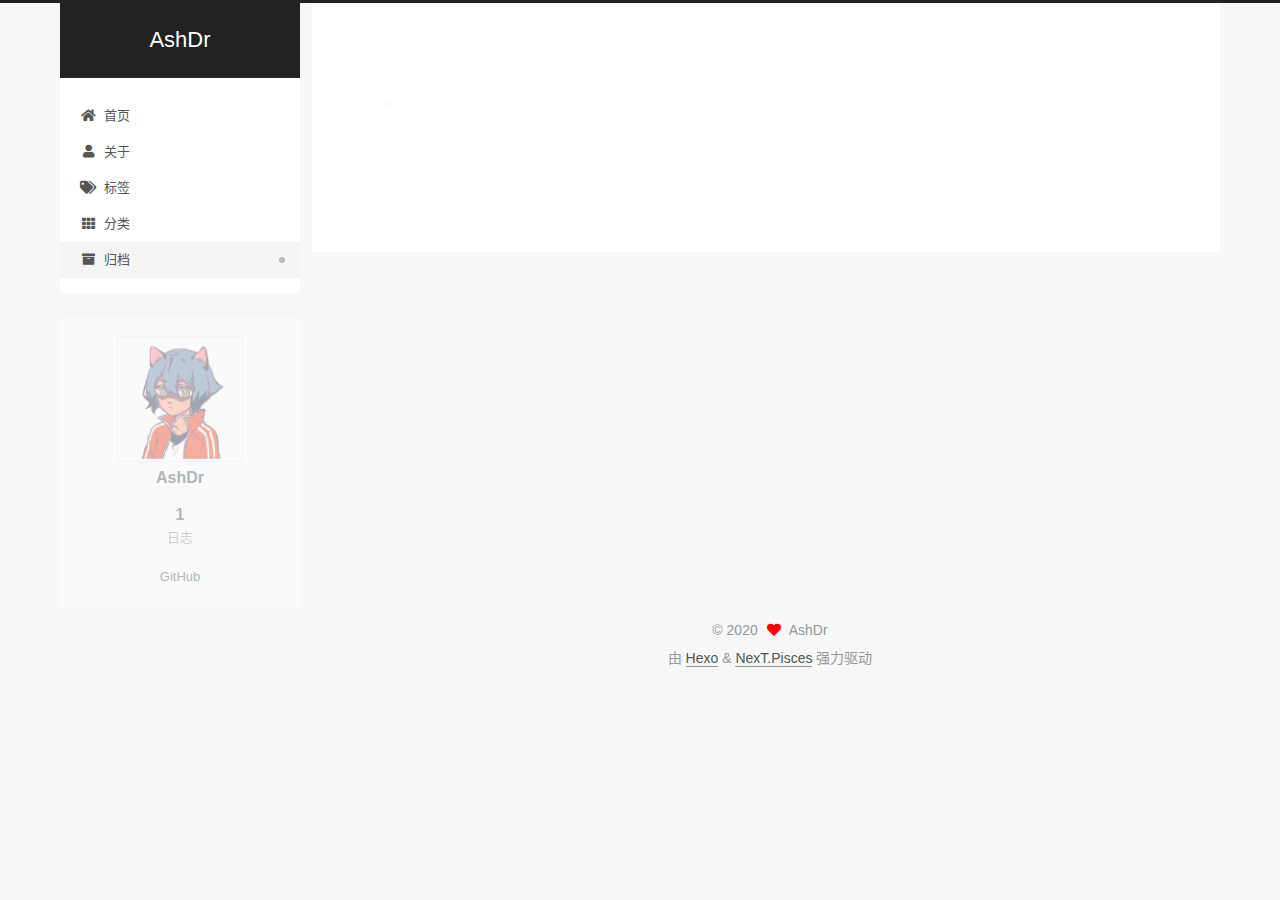
<file: archives/1970/01/index.html>
<!DOCTYPE html>
<html lang="zh-CN">
<head>
  <meta charset="UTF-8">
<meta name="viewport" content="width=device-width, initial-scale=1, maximum-scale=2">
<meta name="theme-color" content="#222">
<meta name="generator" content="Hexo 4.2.0">
  <link rel="apple-touch-icon" sizes="180x180" href="/images/apple-touch-icon-next.png">
  <link rel="icon" type="image/png" sizes="32x32" href="/images/favicon-32x32-next.png">
  <link rel="icon" type="image/png" sizes="16x16" href="/images/favicon-16x16-next.png">
  <link rel="mask-icon" href="/images/logo.svg" color="#222">

<link rel="stylesheet" href="/css/main.css">


<link rel="stylesheet" href="/lib/font-awesome/css/all.min.css">

<script id="hexo-configurations">
    var NexT = window.NexT || {};
    var CONFIG = {"hostname":"ashdr.github.io","root":"/","scheme":"Pisces","version":"7.8.0","exturl":false,"sidebar":{"position":"left","display":"post","padding":18,"offset":12,"onmobile":false},"copycode":{"enable":false,"show_result":false,"style":null},"back2top":{"enable":true,"sidebar":false,"scrollpercent":false},"bookmark":{"enable":false,"color":"#222","save":"auto"},"fancybox":false,"mediumzoom":false,"lazyload":false,"pangu":false,"comments":{"style":"tabs","active":null,"storage":true,"lazyload":false,"nav":null},"algolia":{"hits":{"per_page":10},"labels":{"input_placeholder":"Search for Posts","hits_empty":"We didn't find any results for the search: ${query}","hits_stats":"${hits} results found in ${time} ms"}},"localsearch":{"enable":false,"trigger":"auto","top_n_per_article":1,"unescape":false,"preload":false},"motion":{"enable":true,"async":false,"transition":{"post_block":"fadeIn","post_header":"slideDownIn","post_body":"slideDownIn","coll_header":"slideLeftIn","sidebar":"slideUpIn"}}};
  </script>

  <meta property="og:type" content="website">
<meta property="og:title" content="AshDr">
<meta property="og:url" content="http://ashdr.github.io/archives/1970/01/index.html">
<meta property="og:site_name" content="AshDr">
<meta property="og:locale" content="zh_CN">
<meta property="article:author" content="AshDr">
<meta name="twitter:card" content="summary">

<link rel="canonical" href="http://ashdr.github.io/archives/1970/01/">


<script id="page-configurations">
  // https://hexo.io/docs/variables.html
  CONFIG.page = {
    sidebar: "",
    isHome : false,
    isPost : false,
    lang   : 'zh-CN'
  };
</script>

  <title>归档 | AshDr</title>
  






  <noscript>
  <style>
  .use-motion .brand,
  .use-motion .menu-item,
  .sidebar-inner,
  .use-motion .post-block,
  .use-motion .pagination,
  .use-motion .comments,
  .use-motion .post-header,
  .use-motion .post-body,
  .use-motion .collection-header { opacity: initial; }

  .use-motion .site-title,
  .use-motion .site-subtitle {
    opacity: initial;
    top: initial;
  }

  .use-motion .logo-line-before i { left: initial; }
  .use-motion .logo-line-after i { right: initial; }
  </style>
</noscript>

</head>

<body itemscope itemtype="http://schema.org/WebPage">
  <div class="container use-motion">
    <div class="headband"></div>

    <header class="header" itemscope itemtype="http://schema.org/WPHeader">
      <div class="header-inner"><div class="site-brand-container">
  <div class="site-nav-toggle">
    <div class="toggle" aria-label="切换导航栏">
      <span class="toggle-line toggle-line-first"></span>
      <span class="toggle-line toggle-line-middle"></span>
      <span class="toggle-line toggle-line-last"></span>
    </div>
  </div>

  <div class="site-meta">

    <a href="/" class="brand" rel="start">
      <span class="logo-line-before"><i></i></span>
      <h1 class="site-title">AshDr</h1>
      <span class="logo-line-after"><i></i></span>
    </a>
  </div>

  <div class="site-nav-right">
    <div class="toggle popup-trigger">
    </div>
  </div>
</div>




<nav class="site-nav">
  <ul id="menu" class="main-menu menu">
        <li class="menu-item menu-item-home">

    <a href="/" rel="section"><i class="fa fa-home fa-fw"></i>首页</a>

  </li>
        <li class="menu-item menu-item-about">

    <a href="/about/" rel="section"><i class="fa fa-user fa-fw"></i>关于</a>

  </li>
        <li class="menu-item menu-item-tags">

    <a href="/tags/" rel="section"><i class="fa fa-tags fa-fw"></i>标签</a>

  </li>
        <li class="menu-item menu-item-categories">

    <a href="/categories/" rel="section"><i class="fa fa-th fa-fw"></i>分类</a>

  </li>
        <li class="menu-item menu-item-archives">

    <a href="/archives/" rel="section"><i class="fa fa-archive fa-fw"></i>归档</a>

  </li>
  </ul>
</nav>




</div>
    </header>

    
  <div class="back-to-top">
    <i class="fa fa-arrow-up"></i>
    <span>0%</span>
  </div>


    <main class="main">
      <div class="main-inner">
        <div class="content-wrap">
          

          <div class="content archive">
            

  
  
  
  <div class="post-block">
    <div class="posts-collapse">
      <div class="collection-title">
        <span class="collection-header">嗯..! 目前共计 1 篇日志。 继续努力。</span>
      </div>

      

  <article itemscope itemtype="http://schema.org/Article">
    <header class="post-header">

      <div class="post-meta">
        <time itemprop="dateCreated"
              datetime="1970-01-01T08:00:02+08:00"
              content="1970-01-01">
          01-01
        </time>
      </div>

      <div class="post-title">
          <a class="post-title-link" href="/1970/01/01/test/" itemprop="url">
            <span itemprop="name">time</span>
          </a>
      </div>

    </header>
  </article>


    </div>
  </div>
  
  
  

  



          </div>
          

<script>
  window.addEventListener('tabs:register', () => {
    let { activeClass } = CONFIG.comments;
    if (CONFIG.comments.storage) {
      activeClass = localStorage.getItem('comments_active') || activeClass;
    }
    if (activeClass) {
      let activeTab = document.querySelector(`a[href="#comment-${activeClass}"]`);
      if (activeTab) {
        activeTab.click();
      }
    }
  });
  if (CONFIG.comments.storage) {
    window.addEventListener('tabs:click', event => {
      if (!event.target.matches('.tabs-comment .tab-content .tab-pane')) return;
      let commentClass = event.target.classList[1];
      localStorage.setItem('comments_active', commentClass);
    });
  }
</script>

        </div>
          
  
  <div class="toggle sidebar-toggle">
    <span class="toggle-line toggle-line-first"></span>
    <span class="toggle-line toggle-line-middle"></span>
    <span class="toggle-line toggle-line-last"></span>
  </div>

  <aside class="sidebar">
    <div class="sidebar-inner">

      <ul class="sidebar-nav motion-element">
        <li class="sidebar-nav-toc">
          文章目录
        </li>
        <li class="sidebar-nav-overview">
          站点概览
        </li>
      </ul>

      <!--noindex-->
      <div class="post-toc-wrap sidebar-panel">
      </div>
      <!--/noindex-->

      <div class="site-overview-wrap sidebar-panel">
        <div class="site-author motion-element" itemprop="author" itemscope itemtype="http://schema.org/Person">
    <img class="site-author-image" itemprop="image" alt="AshDr"
      src="/images/me.jpg">
  <p class="site-author-name" itemprop="name">AshDr</p>
  <div class="site-description" itemprop="description"></div>
</div>
<div class="site-state-wrap motion-element">
  <nav class="site-state">
      <div class="site-state-item site-state-posts">
          <a href="/archives/">
        
          <span class="site-state-item-count">1</span>
          <span class="site-state-item-name">日志</span>
        </a>
      </div>
  </nav>
</div>
  <div class="links-of-author motion-element">
      <span class="links-of-author-item">
        <a href="https://github.com/AshDr" title="GitHub → https:&#x2F;&#x2F;github.com&#x2F;AshDr" rel="noopener" target="_blank"><i class="github fa-fw"></i>GitHub</a>
      </span>
  </div>



      </div>

    </div>
  </aside>
  <div id="sidebar-dimmer"></div>


      </div>
    </main>

    <footer class="footer">
      <div class="footer-inner">
        

        

<div class="copyright">
  
  &copy; 
  <span itemprop="copyrightYear">2020</span>
  <span class="with-love">
    <i class="fa fa-heart"></i>
  </span>
  <span class="author" itemprop="copyrightHolder">AshDr</span>
</div>
  <div class="powered-by">由 <a href="https://hexo.io/" class="theme-link" rel="noopener" target="_blank">Hexo</a> & <a href="https://pisces.theme-next.org/" class="theme-link" rel="noopener" target="_blank">NexT.Pisces</a> 强力驱动
  </div>

        








      </div>
    </footer>
  </div>

  
  <script src="/lib/anime.min.js"></script>
  <script src="/lib/velocity/velocity.min.js"></script>
  <script src="/lib/velocity/velocity.ui.min.js"></script>

<script src="/js/utils.js"></script>

<script src="/js/motion.js"></script>


<script src="/js/schemes/pisces.js"></script>


<script src="/js/next-boot.js"></script>




  















  

  

  

</body>
</html>
</file>
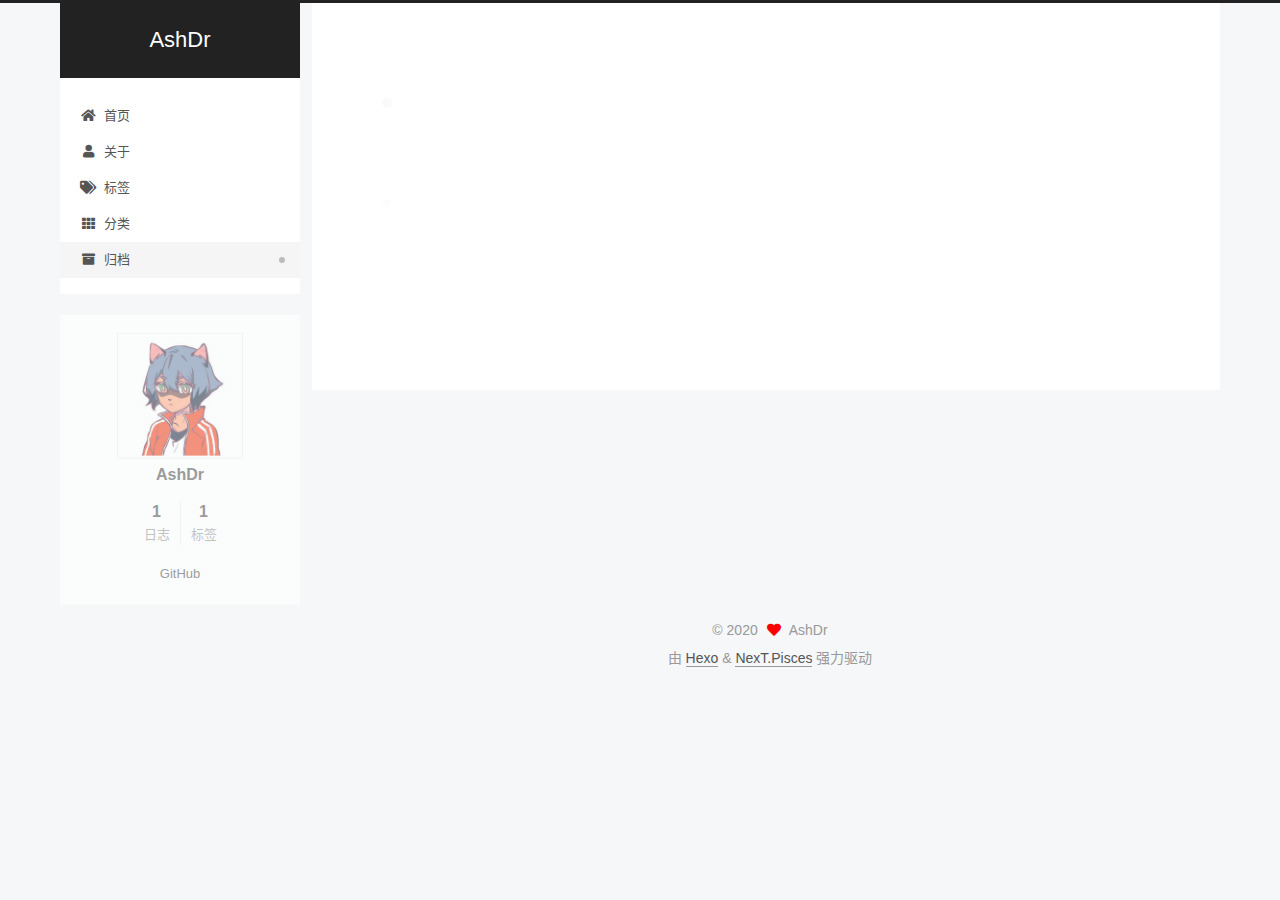
<file: archives/2020/04/index.html>
<!DOCTYPE html>
<html lang="zh-CN">
<head>
  <meta charset="UTF-8">
<meta name="viewport" content="width=device-width, initial-scale=1, maximum-scale=2">
<meta name="theme-color" content="#222">
<meta name="generator" content="Hexo 4.2.0">
  <link rel="apple-touch-icon" sizes="180x180" href="/images/apple-touch-icon-next.png">
  <link rel="icon" type="image/png" sizes="32x32" href="/images/favicon-32x32-next.png">
  <link rel="icon" type="image/png" sizes="16x16" href="/images/favicon-16x16-next.png">
  <link rel="mask-icon" href="/images/logo.svg" color="#222">

<link rel="stylesheet" href="/css/main.css">


<link rel="stylesheet" href="/lib/font-awesome/css/all.min.css">

<script id="hexo-configurations">
    var NexT = window.NexT || {};
    var CONFIG = {"hostname":"ashdr.github.io","root":"/","scheme":"Pisces","version":"7.8.0","exturl":false,"sidebar":{"position":"left","display":"post","padding":18,"offset":12,"onmobile":false},"copycode":{"enable":false,"show_result":false,"style":null},"back2top":{"enable":true,"sidebar":false,"scrollpercent":false},"bookmark":{"enable":false,"color":"#222","save":"auto"},"fancybox":false,"mediumzoom":false,"lazyload":false,"pangu":false,"comments":{"style":"tabs","active":null,"storage":true,"lazyload":false,"nav":null},"algolia":{"hits":{"per_page":10},"labels":{"input_placeholder":"Search for Posts","hits_empty":"We didn't find any results for the search: ${query}","hits_stats":"${hits} results found in ${time} ms"}},"localsearch":{"enable":false,"trigger":"auto","top_n_per_article":1,"unescape":false,"preload":false},"motion":{"enable":true,"async":false,"transition":{"post_block":"fadeIn","post_header":"slideDownIn","post_body":"slideDownIn","coll_header":"slideLeftIn","sidebar":"slideUpIn"}}};
  </script>

  <meta property="og:type" content="website">
<meta property="og:title" content="AshDr">
<meta property="og:url" content="http://ashdr.github.io/archives/2020/04/index.html">
<meta property="og:site_name" content="AshDr">
<meta property="og:locale" content="zh_CN">
<meta property="article:author" content="AshDr">
<meta name="twitter:card" content="summary">

<link rel="canonical" href="http://ashdr.github.io/archives/2020/04/">


<script id="page-configurations">
  // https://hexo.io/docs/variables.html
  CONFIG.page = {
    sidebar: "",
    isHome : false,
    isPost : false,
    lang   : 'zh-CN'
  };
</script>

  <title>归档 | AshDr</title>
  






  <noscript>
  <style>
  .use-motion .brand,
  .use-motion .menu-item,
  .sidebar-inner,
  .use-motion .post-block,
  .use-motion .pagination,
  .use-motion .comments,
  .use-motion .post-header,
  .use-motion .post-body,
  .use-motion .collection-header { opacity: initial; }

  .use-motion .site-title,
  .use-motion .site-subtitle {
    opacity: initial;
    top: initial;
  }

  .use-motion .logo-line-before i { left: initial; }
  .use-motion .logo-line-after i { right: initial; }
  </style>
</noscript>

</head>

<body itemscope itemtype="http://schema.org/WebPage">
  <div class="container use-motion">
    <div class="headband"></div>

    <header class="header" itemscope itemtype="http://schema.org/WPHeader">
      <div class="header-inner"><div class="site-brand-container">
  <div class="site-nav-toggle">
    <div class="toggle" aria-label="切换导航栏">
      <span class="toggle-line toggle-line-first"></span>
      <span class="toggle-line toggle-line-middle"></span>
      <span class="toggle-line toggle-line-last"></span>
    </div>
  </div>

  <div class="site-meta">

    <a href="/" class="brand" rel="start">
      <span class="logo-line-before"><i></i></span>
      <h1 class="site-title">AshDr</h1>
      <span class="logo-line-after"><i></i></span>
    </a>
  </div>

  <div class="site-nav-right">
    <div class="toggle popup-trigger">
    </div>
  </div>
</div>




<nav class="site-nav">
  <ul id="menu" class="main-menu menu">
        <li class="menu-item menu-item-home">

    <a href="/" rel="section"><i class="fa fa-home fa-fw"></i>首页</a>

  </li>
        <li class="menu-item menu-item-about">

    <a href="/about/" rel="section"><i class="fa fa-user fa-fw"></i>关于</a>

  </li>
        <li class="menu-item menu-item-tags">

    <a href="/tags/" rel="section"><i class="fa fa-tags fa-fw"></i>标签</a>

  </li>
        <li class="menu-item menu-item-categories">

    <a href="/categories/" rel="section"><i class="fa fa-th fa-fw"></i>分类</a>

  </li>
        <li class="menu-item menu-item-archives">

    <a href="/archives/" rel="section"><i class="fa fa-archive fa-fw"></i>归档</a>

  </li>
  </ul>
</nav>




</div>
    </header>

    
  <div class="back-to-top">
    <i class="fa fa-arrow-up"></i>
    <span>0%</span>
  </div>


    <main class="main">
      <div class="main-inner">
        <div class="content-wrap">
          

          <div class="content archive">
            

  
  
  
  <div class="post-block">
    <div class="posts-collapse">
      <div class="collection-title">
        <span class="collection-header">嗯..! 目前共计 1 篇日志。 继续努力。</span>
      </div>

      
    <div class="collection-year">
      <span class="collection-header">2020</span>
    </div>

  <article itemscope itemtype="http://schema.org/Article">
    <header class="post-header">

      <div class="post-meta">
        <time itemprop="dateCreated"
              datetime="2020-04-23T00:00:00+08:00"
              content="2020-04-23">
          04-23
        </time>
      </div>

      <div class="post-title">
          <a class="post-title-link" href="/2020/04/23/test/" itemprop="url">
            <span itemprop="name">time mathjax</span>
          </a>
      </div>

    </header>
  </article>


    </div>
  </div>
  
  
  

  



          </div>
          

<script>
  window.addEventListener('tabs:register', () => {
    let { activeClass } = CONFIG.comments;
    if (CONFIG.comments.storage) {
      activeClass = localStorage.getItem('comments_active') || activeClass;
    }
    if (activeClass) {
      let activeTab = document.querySelector(`a[href="#comment-${activeClass}"]`);
      if (activeTab) {
        activeTab.click();
      }
    }
  });
  if (CONFIG.comments.storage) {
    window.addEventListener('tabs:click', event => {
      if (!event.target.matches('.tabs-comment .tab-content .tab-pane')) return;
      let commentClass = event.target.classList[1];
      localStorage.setItem('comments_active', commentClass);
    });
  }
</script>

        </div>
          
  
  <div class="toggle sidebar-toggle">
    <span class="toggle-line toggle-line-first"></span>
    <span class="toggle-line toggle-line-middle"></span>
    <span class="toggle-line toggle-line-last"></span>
  </div>

  <aside class="sidebar">
    <div class="sidebar-inner">

      <ul class="sidebar-nav motion-element">
        <li class="sidebar-nav-toc">
          文章目录
        </li>
        <li class="sidebar-nav-overview">
          站点概览
        </li>
      </ul>

      <!--noindex-->
      <div class="post-toc-wrap sidebar-panel">
      </div>
      <!--/noindex-->

      <div class="site-overview-wrap sidebar-panel">
        <div class="site-author motion-element" itemprop="author" itemscope itemtype="http://schema.org/Person">
    <img class="site-author-image" itemprop="image" alt="AshDr"
      src="/images/me.jpg">
  <p class="site-author-name" itemprop="name">AshDr</p>
  <div class="site-description" itemprop="description"></div>
</div>
<div class="site-state-wrap motion-element">
  <nav class="site-state">
      <div class="site-state-item site-state-posts">
          <a href="/archives/">
        
          <span class="site-state-item-count">1</span>
          <span class="site-state-item-name">日志</span>
        </a>
      </div>
      <div class="site-state-item site-state-tags">
        <span class="site-state-item-count">1</span>
        <span class="site-state-item-name">标签</span>
      </div>
  </nav>
</div>
  <div class="links-of-author motion-element">
      <span class="links-of-author-item">
        <a href="https://github.com/AshDr" title="GitHub → https:&#x2F;&#x2F;github.com&#x2F;AshDr" rel="noopener" target="_blank"><i class="github fa-fw"></i>GitHub</a>
      </span>
  </div>



      </div>

    </div>
  </aside>
  <div id="sidebar-dimmer"></div>


      </div>
    </main>

    <footer class="footer">
      <div class="footer-inner">
        

        

<div class="copyright">
  
  &copy; 
  <span itemprop="copyrightYear">2020</span>
  <span class="with-love">
    <i class="fa fa-heart"></i>
  </span>
  <span class="author" itemprop="copyrightHolder">AshDr</span>
</div>
  <div class="powered-by">由 <a href="https://hexo.io/" class="theme-link" rel="noopener" target="_blank">Hexo</a> & <a href="https://pisces.theme-next.org/" class="theme-link" rel="noopener" target="_blank">NexT.Pisces</a> 强力驱动
  </div>

        








      </div>
    </footer>
  </div>

  
  <script src="/lib/anime.min.js"></script>
  <script src="/lib/velocity/velocity.min.js"></script>
  <script src="/lib/velocity/velocity.ui.min.js"></script>

<script src="/js/utils.js"></script>

<script src="/js/motion.js"></script>


<script src="/js/schemes/pisces.js"></script>


<script src="/js/next-boot.js"></script>




  















  

  

  

</body>
</html>
</file>
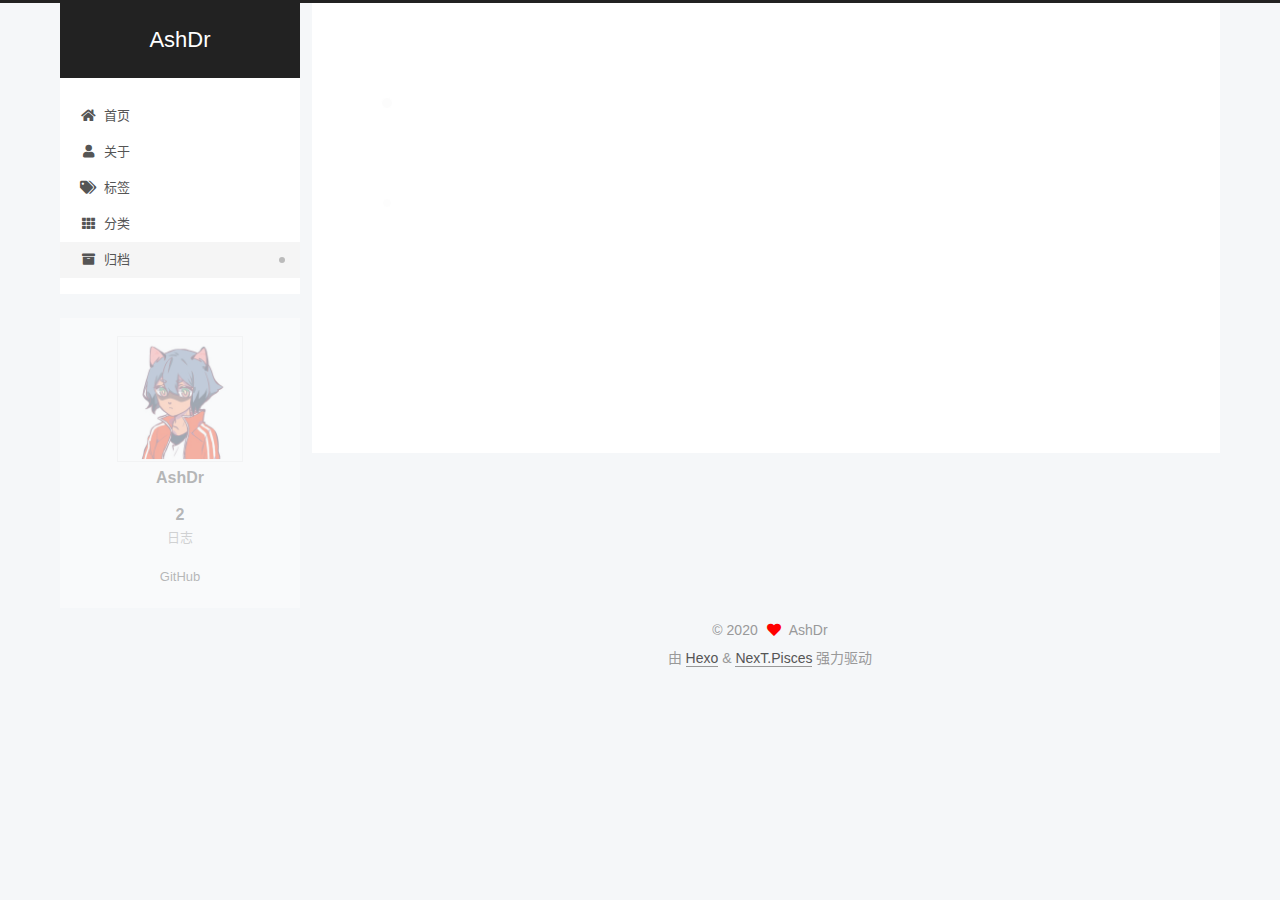
<file: archives/2020/05/index.html>
<!DOCTYPE html>
<html lang="zh-CN">
<head>
  <meta charset="UTF-8">
<meta name="viewport" content="width=device-width, initial-scale=1, maximum-scale=2">
<meta name="theme-color" content="#222">
<meta name="generator" content="Hexo 4.2.0">
  <link rel="apple-touch-icon" sizes="180x180" href="/images/apple-touch-icon-next.png">
  <link rel="icon" type="image/png" sizes="32x32" href="/images/favicon-32x32-next.png">
  <link rel="icon" type="image/png" sizes="16x16" href="/images/favicon-16x16-next.png">
  <link rel="mask-icon" href="/images/logo.svg" color="#222">

<link rel="stylesheet" href="/css/main.css">


<link rel="stylesheet" href="/lib/font-awesome/css/all.min.css">

<script id="hexo-configurations">
    var NexT = window.NexT || {};
    var CONFIG = {"hostname":"ashdr.github.io","root":"/","scheme":"Pisces","version":"7.8.0","exturl":false,"sidebar":{"position":"left","display":"post","padding":18,"offset":12,"onmobile":false},"copycode":{"enable":false,"show_result":false,"style":null},"back2top":{"enable":true,"sidebar":false,"scrollpercent":false},"bookmark":{"enable":false,"color":"#222","save":"auto"},"fancybox":false,"mediumzoom":false,"lazyload":false,"pangu":false,"comments":{"style":"tabs","active":null,"storage":true,"lazyload":false,"nav":null},"algolia":{"hits":{"per_page":10},"labels":{"input_placeholder":"Search for Posts","hits_empty":"We didn't find any results for the search: ${query}","hits_stats":"${hits} results found in ${time} ms"}},"localsearch":{"enable":false,"trigger":"auto","top_n_per_article":1,"unescape":false,"preload":false},"motion":{"enable":true,"async":false,"transition":{"post_block":"fadeIn","post_header":"slideDownIn","post_body":"slideDownIn","coll_header":"slideLeftIn","sidebar":"slideUpIn"}}};
  </script>

  <meta property="og:type" content="website">
<meta property="og:title" content="AshDr">
<meta property="og:url" content="http://ashdr.github.io/archives/2020/05/index.html">
<meta property="og:site_name" content="AshDr">
<meta property="og:locale" content="zh_CN">
<meta property="article:author" content="AshDr">
<meta name="twitter:card" content="summary">

<link rel="canonical" href="http://ashdr.github.io/archives/2020/05/">


<script id="page-configurations">
  // https://hexo.io/docs/variables.html
  CONFIG.page = {
    sidebar: "",
    isHome : false,
    isPost : false,
    lang   : 'zh-CN'
  };
</script>

  <title>归档 | AshDr</title>
  






  <noscript>
  <style>
  .use-motion .brand,
  .use-motion .menu-item,
  .sidebar-inner,
  .use-motion .post-block,
  .use-motion .pagination,
  .use-motion .comments,
  .use-motion .post-header,
  .use-motion .post-body,
  .use-motion .collection-header { opacity: initial; }

  .use-motion .site-title,
  .use-motion .site-subtitle {
    opacity: initial;
    top: initial;
  }

  .use-motion .logo-line-before i { left: initial; }
  .use-motion .logo-line-after i { right: initial; }
  </style>
</noscript>

</head>

<body itemscope itemtype="http://schema.org/WebPage">
  <div class="container use-motion">
    <div class="headband"></div>

    <header class="header" itemscope itemtype="http://schema.org/WPHeader">
      <div class="header-inner"><div class="site-brand-container">
  <div class="site-nav-toggle">
    <div class="toggle" aria-label="切换导航栏">
      <span class="toggle-line toggle-line-first"></span>
      <span class="toggle-line toggle-line-middle"></span>
      <span class="toggle-line toggle-line-last"></span>
    </div>
  </div>

  <div class="site-meta">

    <a href="/" class="brand" rel="start">
      <span class="logo-line-before"><i></i></span>
      <h1 class="site-title">AshDr</h1>
      <span class="logo-line-after"><i></i></span>
    </a>
  </div>

  <div class="site-nav-right">
    <div class="toggle popup-trigger">
    </div>
  </div>
</div>




<nav class="site-nav">
  <ul id="menu" class="main-menu menu">
        <li class="menu-item menu-item-home">

    <a href="/" rel="section"><i class="fa fa-home fa-fw"></i>首页</a>

  </li>
        <li class="menu-item menu-item-about">

    <a href="/about/" rel="section"><i class="fa fa-user fa-fw"></i>关于</a>

  </li>
        <li class="menu-item menu-item-tags">

    <a href="/tags/" rel="section"><i class="fa fa-tags fa-fw"></i>标签</a>

  </li>
        <li class="menu-item menu-item-categories">

    <a href="/categories/" rel="section"><i class="fa fa-th fa-fw"></i>分类</a>

  </li>
        <li class="menu-item menu-item-archives">

    <a href="/archives/" rel="section"><i class="fa fa-archive fa-fw"></i>归档</a>

  </li>
  </ul>
</nav>




</div>
    </header>

    
  <div class="back-to-top">
    <i class="fa fa-arrow-up"></i>
    <span>0%</span>
  </div>


    <main class="main">
      <div class="main-inner">
        <div class="content-wrap">
          

          <div class="content archive">
            

  
  
  
  <div class="post-block">
    <div class="posts-collapse">
      <div class="collection-title">
        <span class="collection-header">嗯..! 目前共计 2 篇日志。 继续努力。</span>
      </div>

      
    <div class="collection-year">
      <span class="collection-header">2020</span>
    </div>

  <article itemscope itemtype="http://schema.org/Article">
    <header class="post-header">

      <div class="post-meta">
        <time itemprop="dateCreated"
              datetime="2020-05-16T00:00:00+08:00"
              content="2020-05-16">
          05-16
        </time>
      </div>

      <div class="post-title">
          <a class="post-title-link" href="/2020/05/16/2020-05-16-Scape-goattree-(%E6%9B%BF%E7%BD%AA%E7%BE%8A%E6%A0%91%E7%AE%80%E6%9E%90)/" itemprop="url">
            <span itemprop="name">Scape goat tree (替罪羊树简析)</span>
          </a>
      </div>

    </header>
  </article>

  <article itemscope itemtype="http://schema.org/Article">
    <header class="post-header">

      <div class="post-meta">
        <time itemprop="dateCreated"
              datetime="2020-05-11T00:00:00+08:00"
              content="2020-05-11">
          05-11
        </time>
      </div>

      <div class="post-title">
          <a class="post-title-link" href="/2020/05/11/exgcd/" itemprop="url">
            <span itemprop="name">exgcd</span>
          </a>
      </div>

    </header>
  </article>


    </div>
  </div>
  
  
  

  



          </div>
          

<script>
  window.addEventListener('tabs:register', () => {
    let { activeClass } = CONFIG.comments;
    if (CONFIG.comments.storage) {
      activeClass = localStorage.getItem('comments_active') || activeClass;
    }
    if (activeClass) {
      let activeTab = document.querySelector(`a[href="#comment-${activeClass}"]`);
      if (activeTab) {
        activeTab.click();
      }
    }
  });
  if (CONFIG.comments.storage) {
    window.addEventListener('tabs:click', event => {
      if (!event.target.matches('.tabs-comment .tab-content .tab-pane')) return;
      let commentClass = event.target.classList[1];
      localStorage.setItem('comments_active', commentClass);
    });
  }
</script>

        </div>
          
  
  <div class="toggle sidebar-toggle">
    <span class="toggle-line toggle-line-first"></span>
    <span class="toggle-line toggle-line-middle"></span>
    <span class="toggle-line toggle-line-last"></span>
  </div>

  <aside class="sidebar">
    <div class="sidebar-inner">

      <ul class="sidebar-nav motion-element">
        <li class="sidebar-nav-toc">
          文章目录
        </li>
        <li class="sidebar-nav-overview">
          站点概览
        </li>
      </ul>

      <!--noindex-->
      <div class="post-toc-wrap sidebar-panel">
      </div>
      <!--/noindex-->

      <div class="site-overview-wrap sidebar-panel">
        <div class="site-author motion-element" itemprop="author" itemscope itemtype="http://schema.org/Person">
    <img class="site-author-image" itemprop="image" alt="AshDr"
      src="/images/me.jpg">
  <p class="site-author-name" itemprop="name">AshDr</p>
  <div class="site-description" itemprop="description"></div>
</div>
<div class="site-state-wrap motion-element">
  <nav class="site-state">
      <div class="site-state-item site-state-posts">
          <a href="/archives/">
        
          <span class="site-state-item-count">2</span>
          <span class="site-state-item-name">日志</span>
        </a>
      </div>
  </nav>
</div>
  <div class="links-of-author motion-element">
      <span class="links-of-author-item">
        <a href="https://github.com/AshDr" title="GitHub → https:&#x2F;&#x2F;github.com&#x2F;AshDr" rel="noopener" target="_blank"><i class="github fa-fw"></i>GitHub</a>
      </span>
  </div>



      </div>

    </div>
  </aside>
  <div id="sidebar-dimmer"></div>


      </div>
    </main>

    <footer class="footer">
      <div class="footer-inner">
        

        

<div class="copyright">
  
  &copy; 
  <span itemprop="copyrightYear">2020</span>
  <span class="with-love">
    <i class="fa fa-heart"></i>
  </span>
  <span class="author" itemprop="copyrightHolder">AshDr</span>
</div>
  <div class="powered-by">由 <a href="https://hexo.io/" class="theme-link" rel="noopener" target="_blank">Hexo</a> & <a href="https://pisces.theme-next.org/" class="theme-link" rel="noopener" target="_blank">NexT.Pisces</a> 强力驱动
  </div>

        








      </div>
    </footer>
  </div>

  
  <script src="/lib/anime.min.js"></script>
  <script src="/lib/velocity/velocity.min.js"></script>
  <script src="/lib/velocity/velocity.ui.min.js"></script>

<script src="/js/utils.js"></script>

<script src="/js/motion.js"></script>


<script src="/js/schemes/pisces.js"></script>


<script src="/js/next-boot.js"></script>




  















  

  

  

</body>
</html>
</file>
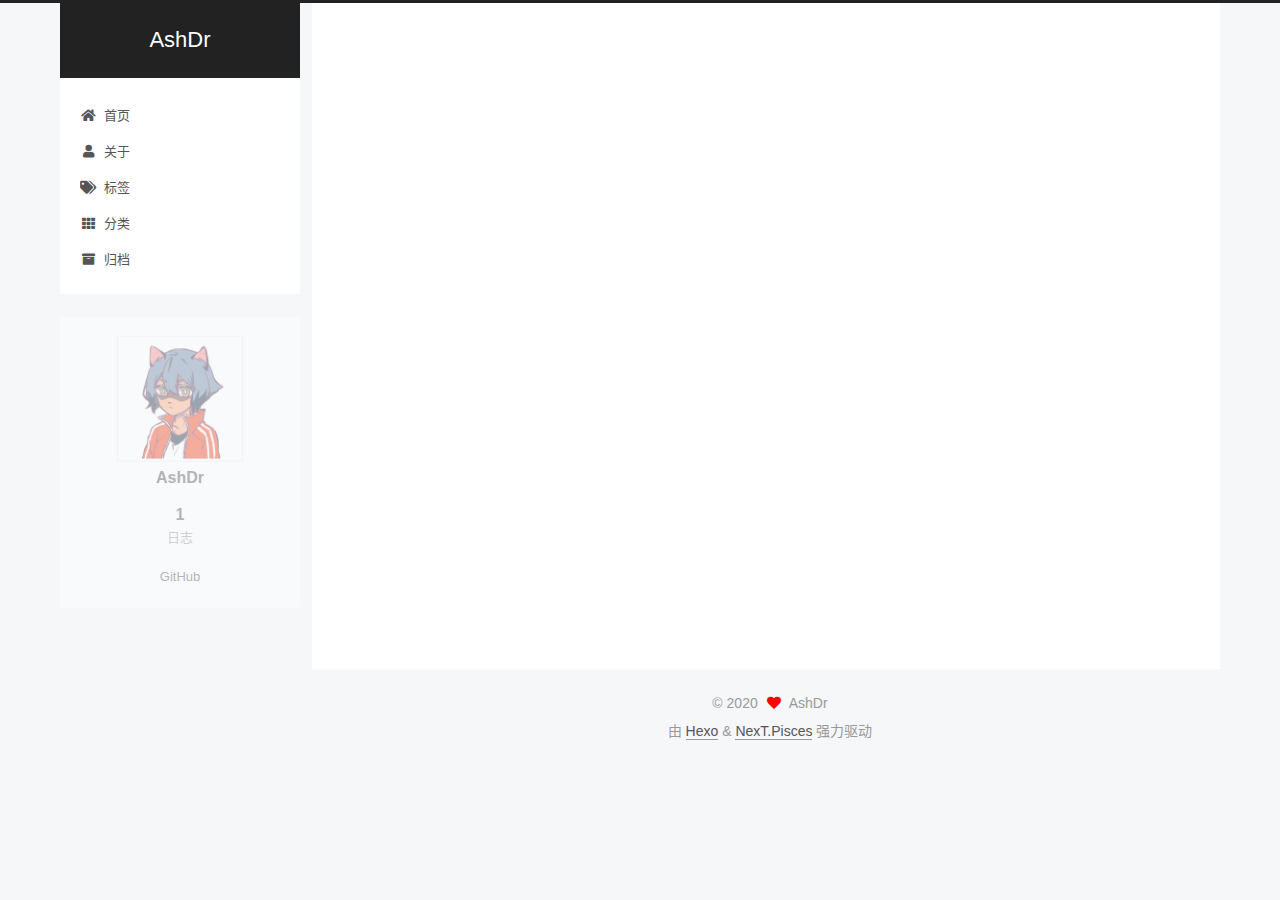
<file: 1970/01/01/test/index.html>
<!DOCTYPE html>
<html lang="zh-CN">
<head>
  <meta charset="UTF-8">
<meta name="viewport" content="width=device-width, initial-scale=1, maximum-scale=2">
<meta name="theme-color" content="#222">
<meta name="generator" content="Hexo 4.2.0">
  <link rel="apple-touch-icon" sizes="180x180" href="/images/apple-touch-icon-next.png">
  <link rel="icon" type="image/png" sizes="32x32" href="/images/favicon-32x32-next.png">
  <link rel="icon" type="image/png" sizes="16x16" href="/images/favicon-16x16-next.png">
  <link rel="mask-icon" href="/images/logo.svg" color="#222">

<link rel="stylesheet" href="/css/main.css">


<link rel="stylesheet" href="/lib/font-awesome/css/all.min.css">

<script id="hexo-configurations">
    var NexT = window.NexT || {};
    var CONFIG = {"hostname":"ashdr.github.io","root":"/","scheme":"Pisces","version":"7.8.0","exturl":false,"sidebar":{"position":"left","display":"post","padding":18,"offset":12,"onmobile":false},"copycode":{"enable":false,"show_result":false,"style":null},"back2top":{"enable":true,"sidebar":false,"scrollpercent":false},"bookmark":{"enable":false,"color":"#222","save":"auto"},"fancybox":false,"mediumzoom":false,"lazyload":false,"pangu":false,"comments":{"style":"tabs","active":null,"storage":true,"lazyload":false,"nav":null},"algolia":{"hits":{"per_page":10},"labels":{"input_placeholder":"Search for Posts","hits_empty":"We didn't find any results for the search: ${query}","hits_stats":"${hits} results found in ${time} ms"}},"localsearch":{"enable":false,"trigger":"auto","top_n_per_article":1,"unescape":false,"preload":false},"motion":{"enable":true,"async":false,"transition":{"post_block":"fadeIn","post_header":"slideDownIn","post_body":"slideDownIn","coll_header":"slideLeftIn","sidebar":"slideUpIn"}}};
  </script>

  <meta name="description" content="asdadasdada hello world">
<meta property="og:type" content="article">
<meta property="og:title" content="time">
<meta property="og:url" content="http://ashdr.github.io/1970/01/01/test/index.html">
<meta property="og:site_name" content="AshDr">
<meta property="og:description" content="asdadasdada hello world">
<meta property="og:locale" content="zh_CN">
<meta property="article:published_time" content="1970-01-01T00:00:02.020Z">
<meta property="article:modified_time" content="2020-05-07T05:14:14.348Z">
<meta property="article:author" content="AshDr">
<meta name="twitter:card" content="summary">

<link rel="canonical" href="http://ashdr.github.io/1970/01/01/test/">


<script id="page-configurations">
  // https://hexo.io/docs/variables.html
  CONFIG.page = {
    sidebar: "",
    isHome : false,
    isPost : true,
    lang   : 'zh-CN'
  };
</script>

  <title>time | AshDr</title>
  






  <noscript>
  <style>
  .use-motion .brand,
  .use-motion .menu-item,
  .sidebar-inner,
  .use-motion .post-block,
  .use-motion .pagination,
  .use-motion .comments,
  .use-motion .post-header,
  .use-motion .post-body,
  .use-motion .collection-header { opacity: initial; }

  .use-motion .site-title,
  .use-motion .site-subtitle {
    opacity: initial;
    top: initial;
  }

  .use-motion .logo-line-before i { left: initial; }
  .use-motion .logo-line-after i { right: initial; }
  </style>
</noscript>

</head>

<body itemscope itemtype="http://schema.org/WebPage">
  <div class="container use-motion">
    <div class="headband"></div>

    <header class="header" itemscope itemtype="http://schema.org/WPHeader">
      <div class="header-inner"><div class="site-brand-container">
  <div class="site-nav-toggle">
    <div class="toggle" aria-label="切换导航栏">
      <span class="toggle-line toggle-line-first"></span>
      <span class="toggle-line toggle-line-middle"></span>
      <span class="toggle-line toggle-line-last"></span>
    </div>
  </div>

  <div class="site-meta">

    <a href="/" class="brand" rel="start">
      <span class="logo-line-before"><i></i></span>
      <h1 class="site-title">AshDr</h1>
      <span class="logo-line-after"><i></i></span>
    </a>
  </div>

  <div class="site-nav-right">
    <div class="toggle popup-trigger">
    </div>
  </div>
</div>




<nav class="site-nav">
  <ul id="menu" class="main-menu menu">
        <li class="menu-item menu-item-home">

    <a href="/" rel="section"><i class="fa fa-home fa-fw"></i>首页</a>

  </li>
        <li class="menu-item menu-item-about">

    <a href="/about/" rel="section"><i class="fa fa-user fa-fw"></i>关于</a>

  </li>
        <li class="menu-item menu-item-tags">

    <a href="/tags/" rel="section"><i class="fa fa-tags fa-fw"></i>标签</a>

  </li>
        <li class="menu-item menu-item-categories">

    <a href="/categories/" rel="section"><i class="fa fa-th fa-fw"></i>分类</a>

  </li>
        <li class="menu-item menu-item-archives">

    <a href="/archives/" rel="section"><i class="fa fa-archive fa-fw"></i>归档</a>

  </li>
  </ul>
</nav>




</div>
    </header>

    
  <div class="back-to-top">
    <i class="fa fa-arrow-up"></i>
    <span>0%</span>
  </div>


    <main class="main">
      <div class="main-inner">
        <div class="content-wrap">
          

          <div class="content post posts-expand">
            

    
  
  
  <article itemscope itemtype="http://schema.org/Article" class="post-block" lang="zh-CN">
    <link itemprop="mainEntityOfPage" href="http://ashdr.github.io/1970/01/01/test/">

    <span hidden itemprop="author" itemscope itemtype="http://schema.org/Person">
      <meta itemprop="image" content="/images/me.jpg">
      <meta itemprop="name" content="AshDr">
      <meta itemprop="description" content="">
    </span>

    <span hidden itemprop="publisher" itemscope itemtype="http://schema.org/Organization">
      <meta itemprop="name" content="AshDr">
    </span>
      <header class="post-header">
        <h1 class="post-title" itemprop="name headline">
          time
        </h1>

        <div class="post-meta">
            <span class="post-meta-item">
              <span class="post-meta-item-icon">
                <i class="far fa-calendar"></i>
              </span>
              <span class="post-meta-item-text">发表于</span>

              <time title="创建时间：1970-01-01 08:00:02" itemprop="dateCreated datePublished" datetime="1970-01-01T08:00:02+08:00">1970-01-01</time>
            </span>
              <span class="post-meta-item">
                <span class="post-meta-item-icon">
                  <i class="far fa-calendar-check"></i>
                </span>
                <span class="post-meta-item-text">更新于</span>
                <time title="修改时间：2020-05-07 13:14:14" itemprop="dateModified" datetime="2020-05-07T13:14:14+08:00">2020-05-07</time>
              </span>

          

        </div>
      </header>

    
    
    
    <div class="post-body" itemprop="articleBody">

      
        <p>asdadasdada</p>
<p>hello world</p>
<a id="more"></a>
<figure class="highlight c++"><table><tr><td class="gutter"><pre><span class="line">1</span><br><span class="line">2</span><br><span class="line">3</span><br><span class="line">4</span><br><span class="line">5</span><br><span class="line">6</span><br></pre></td><td class="code"><pre><span class="line"><span class="meta">#<span class="meta-keyword">include</span><span class="meta-string">&lt;iostream&gt;</span></span></span><br><span class="line"><span class="keyword">using</span> <span class="keyword">namespace</span> <span class="built_in">std</span>;</span><br><span class="line"><span class="function"><span class="keyword">int</span> <span class="title">main</span><span class="params">()</span> </span>&#123;</span><br><span class="line">    <span class="built_in">cout</span>&lt;&lt;<span class="string">"hello world"</span>;</span><br><span class="line">    <span class="keyword">return</span> <span class="number">0</span>;</span><br><span class="line">&#125;</span><br></pre></td></tr></table></figure>
<script type="math/tex; mode=display">
\sum\limits_{i=1}^{n} a_i</script><p><strong><em>这是对md的测试</em></strong></p>
<p>对latex的测试</p>
<script type="math/tex; mode=display">
LaTeX{}</script>
    </div>

    
    
    

      <footer class="post-footer">

        


        
      </footer>
    
  </article>
  
  
  



          </div>
          

<script>
  window.addEventListener('tabs:register', () => {
    let { activeClass } = CONFIG.comments;
    if (CONFIG.comments.storage) {
      activeClass = localStorage.getItem('comments_active') || activeClass;
    }
    if (activeClass) {
      let activeTab = document.querySelector(`a[href="#comment-${activeClass}"]`);
      if (activeTab) {
        activeTab.click();
      }
    }
  });
  if (CONFIG.comments.storage) {
    window.addEventListener('tabs:click', event => {
      if (!event.target.matches('.tabs-comment .tab-content .tab-pane')) return;
      let commentClass = event.target.classList[1];
      localStorage.setItem('comments_active', commentClass);
    });
  }
</script>

        </div>
          
  
  <div class="toggle sidebar-toggle">
    <span class="toggle-line toggle-line-first"></span>
    <span class="toggle-line toggle-line-middle"></span>
    <span class="toggle-line toggle-line-last"></span>
  </div>

  <aside class="sidebar">
    <div class="sidebar-inner">

      <ul class="sidebar-nav motion-element">
        <li class="sidebar-nav-toc">
          文章目录
        </li>
        <li class="sidebar-nav-overview">
          站点概览
        </li>
      </ul>

      <!--noindex-->
      <div class="post-toc-wrap sidebar-panel">
      </div>
      <!--/noindex-->

      <div class="site-overview-wrap sidebar-panel">
        <div class="site-author motion-element" itemprop="author" itemscope itemtype="http://schema.org/Person">
    <img class="site-author-image" itemprop="image" alt="AshDr"
      src="/images/me.jpg">
  <p class="site-author-name" itemprop="name">AshDr</p>
  <div class="site-description" itemprop="description"></div>
</div>
<div class="site-state-wrap motion-element">
  <nav class="site-state">
      <div class="site-state-item site-state-posts">
          <a href="/archives/">
        
          <span class="site-state-item-count">1</span>
          <span class="site-state-item-name">日志</span>
        </a>
      </div>
  </nav>
</div>
  <div class="links-of-author motion-element">
      <span class="links-of-author-item">
        <a href="https://github.com/AshDr" title="GitHub → https:&#x2F;&#x2F;github.com&#x2F;AshDr" rel="noopener" target="_blank"><i class="github fa-fw"></i>GitHub</a>
      </span>
  </div>



      </div>

    </div>
  </aside>
  <div id="sidebar-dimmer"></div>


      </div>
    </main>

    <footer class="footer">
      <div class="footer-inner">
        

        

<div class="copyright">
  
  &copy; 
  <span itemprop="copyrightYear">2020</span>
  <span class="with-love">
    <i class="fa fa-heart"></i>
  </span>
  <span class="author" itemprop="copyrightHolder">AshDr</span>
</div>
  <div class="powered-by">由 <a href="https://hexo.io/" class="theme-link" rel="noopener" target="_blank">Hexo</a> & <a href="https://pisces.theme-next.org/" class="theme-link" rel="noopener" target="_blank">NexT.Pisces</a> 强力驱动
  </div>

        








      </div>
    </footer>
  </div>

  
  <script src="/lib/anime.min.js"></script>
  <script src="/lib/velocity/velocity.min.js"></script>
  <script src="/lib/velocity/velocity.ui.min.js"></script>

<script src="/js/utils.js"></script>

<script src="/js/motion.js"></script>


<script src="/js/schemes/pisces.js"></script>


<script src="/js/next-boot.js"></script>




  















  

  

  

</body>
</html>
</file>
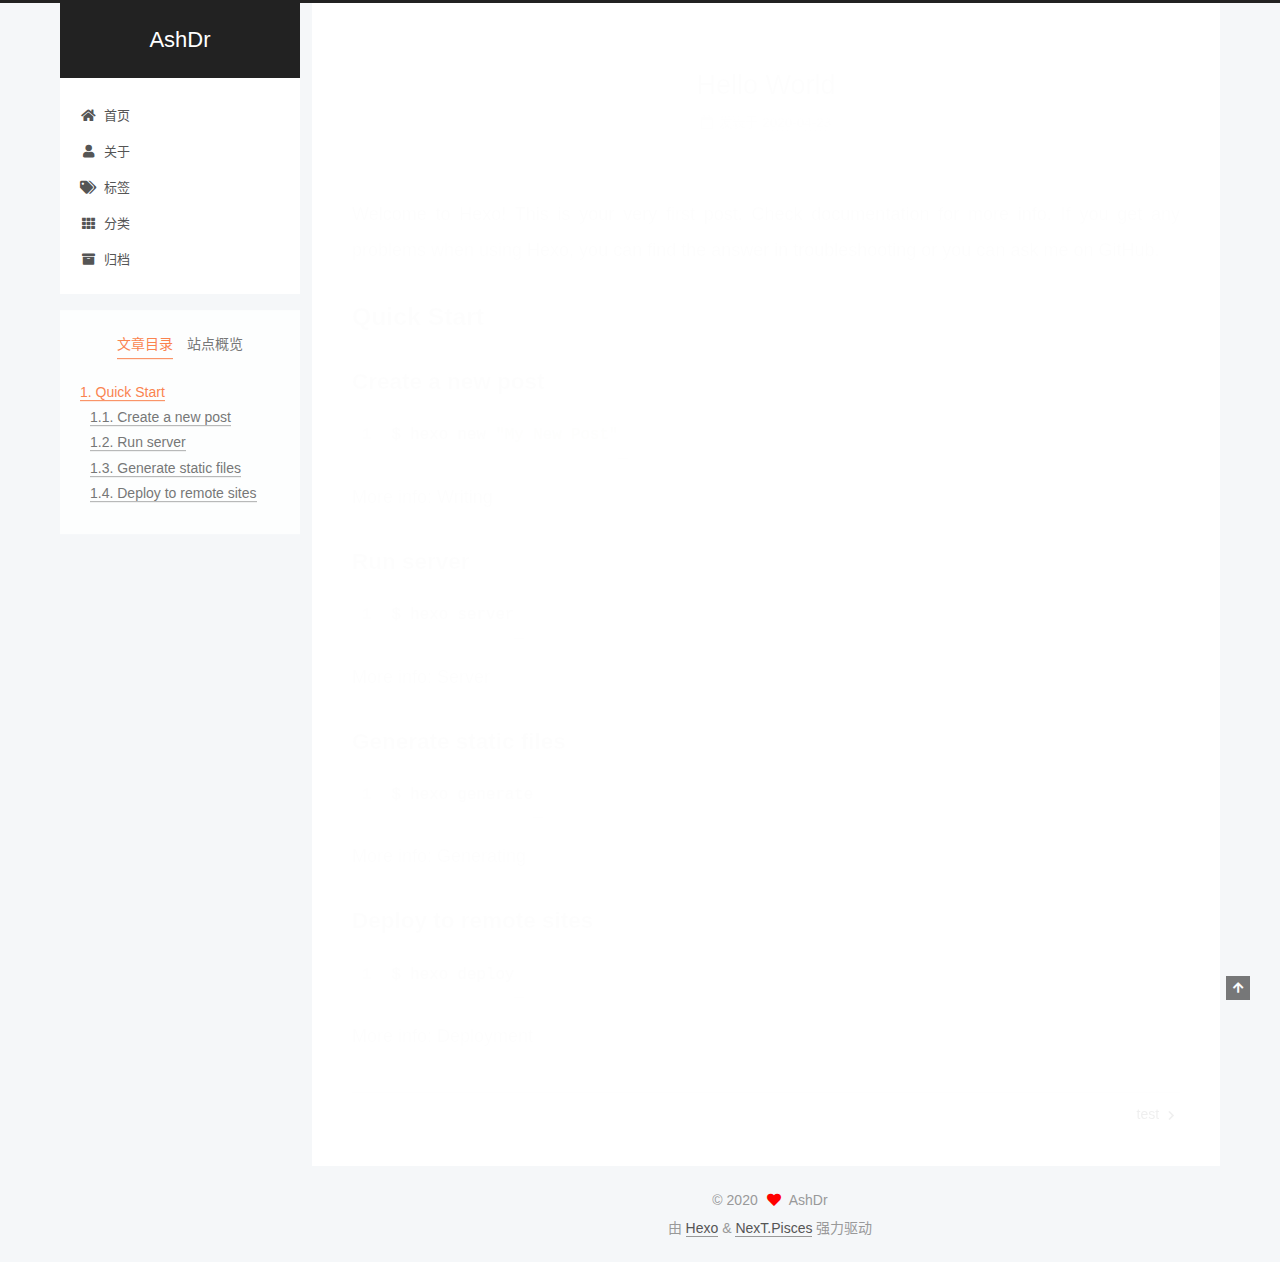
<file: 2020/04/23/hello-world/index.html>
<!DOCTYPE html>
<html lang="zh-CN">
<head>
  <meta charset="UTF-8">
<meta name="viewport" content="width=device-width, initial-scale=1, maximum-scale=2">
<meta name="theme-color" content="#222">
<meta name="generator" content="Hexo 4.2.0">
  <link rel="apple-touch-icon" sizes="180x180" href="/images/apple-touch-icon-next.png">
  <link rel="icon" type="image/png" sizes="32x32" href="/images/favicon-32x32-next.png">
  <link rel="icon" type="image/png" sizes="16x16" href="/images/favicon-16x16-next.png">
  <link rel="mask-icon" href="/images/logo.svg" color="#222">

<link rel="stylesheet" href="/css/main.css">


<link rel="stylesheet" href="/lib/font-awesome/css/all.min.css">

<script id="hexo-configurations">
    var NexT = window.NexT || {};
    var CONFIG = {"hostname":"ashdr.github.io","root":"/","scheme":"Pisces","version":"7.8.0","exturl":false,"sidebar":{"position":"left","display":"post","padding":18,"offset":12,"onmobile":false},"copycode":{"enable":false,"show_result":false,"style":null},"back2top":{"enable":true,"sidebar":false,"scrollpercent":false},"bookmark":{"enable":false,"color":"#222","save":"auto"},"fancybox":false,"mediumzoom":false,"lazyload":false,"pangu":false,"comments":{"style":"tabs","active":null,"storage":true,"lazyload":false,"nav":null},"algolia":{"hits":{"per_page":10},"labels":{"input_placeholder":"Search for Posts","hits_empty":"We didn't find any results for the search: ${query}","hits_stats":"${hits} results found in ${time} ms"}},"localsearch":{"enable":false,"trigger":"auto","top_n_per_article":1,"unescape":false,"preload":false},"motion":{"enable":true,"async":false,"transition":{"post_block":"fadeIn","post_header":"slideDownIn","post_body":"slideDownIn","coll_header":"slideLeftIn","sidebar":"slideUpIn"}}};
  </script>

  <meta name="description" content="Welcome to Hexo! This is your very first post. Check documentation for more info. If you get any problems when using Hexo, you can find the answer in troubleshooting or you can ask me on GitHub. Quick">
<meta property="og:type" content="article">
<meta property="og:title" content="Hello World">
<meta property="og:url" content="http://ashdr.github.io/2020/04/23/hello-world/index.html">
<meta property="og:site_name" content="AshDr">
<meta property="og:description" content="Welcome to Hexo! This is your very first post. Check documentation for more info. If you get any problems when using Hexo, you can find the answer in troubleshooting or you can ask me on GitHub. Quick">
<meta property="og:locale" content="zh_CN">
<meta property="article:published_time" content="2020-04-23T03:08:22.003Z">
<meta property="article:modified_time" content="2020-04-23T03:08:22.003Z">
<meta property="article:author" content="AshDr">
<meta name="twitter:card" content="summary">

<link rel="canonical" href="http://ashdr.github.io/2020/04/23/hello-world/">


<script id="page-configurations">
  // https://hexo.io/docs/variables.html
  CONFIG.page = {
    sidebar: "",
    isHome : false,
    isPost : true,
    lang   : 'zh-CN'
  };
</script>

  <title>Hello World | AshDr</title>
  






  <noscript>
  <style>
  .use-motion .brand,
  .use-motion .menu-item,
  .sidebar-inner,
  .use-motion .post-block,
  .use-motion .pagination,
  .use-motion .comments,
  .use-motion .post-header,
  .use-motion .post-body,
  .use-motion .collection-header { opacity: initial; }

  .use-motion .site-title,
  .use-motion .site-subtitle {
    opacity: initial;
    top: initial;
  }

  .use-motion .logo-line-before i { left: initial; }
  .use-motion .logo-line-after i { right: initial; }
  </style>
</noscript>

</head>

<body itemscope itemtype="http://schema.org/WebPage">
  <div class="container use-motion">
    <div class="headband"></div>

    <header class="header" itemscope itemtype="http://schema.org/WPHeader">
      <div class="header-inner"><div class="site-brand-container">
  <div class="site-nav-toggle">
    <div class="toggle" aria-label="切换导航栏">
      <span class="toggle-line toggle-line-first"></span>
      <span class="toggle-line toggle-line-middle"></span>
      <span class="toggle-line toggle-line-last"></span>
    </div>
  </div>

  <div class="site-meta">

    <a href="/" class="brand" rel="start">
      <span class="logo-line-before"><i></i></span>
      <h1 class="site-title">AshDr</h1>
      <span class="logo-line-after"><i></i></span>
    </a>
  </div>

  <div class="site-nav-right">
    <div class="toggle popup-trigger">
    </div>
  </div>
</div>




<nav class="site-nav">
  <ul id="menu" class="main-menu menu">
        <li class="menu-item menu-item-home">

    <a href="/" rel="section"><i class="fa fa-home fa-fw"></i>首页</a>

  </li>
        <li class="menu-item menu-item-about">

    <a href="/about/" rel="section"><i class="fa fa-user fa-fw"></i>关于</a>

  </li>
        <li class="menu-item menu-item-tags">

    <a href="/tags/" rel="section"><i class="fa fa-tags fa-fw"></i>标签</a>

  </li>
        <li class="menu-item menu-item-categories">

    <a href="/categories/" rel="section"><i class="fa fa-th fa-fw"></i>分类</a>

  </li>
        <li class="menu-item menu-item-archives">

    <a href="/archives/" rel="section"><i class="fa fa-archive fa-fw"></i>归档</a>

  </li>
  </ul>
</nav>




</div>
    </header>

    
  <div class="back-to-top">
    <i class="fa fa-arrow-up"></i>
    <span>0%</span>
  </div>


    <main class="main">
      <div class="main-inner">
        <div class="content-wrap">
          

          <div class="content post posts-expand">
            

    
  
  
  <article itemscope itemtype="http://schema.org/Article" class="post-block" lang="zh-CN">
    <link itemprop="mainEntityOfPage" href="http://ashdr.github.io/2020/04/23/hello-world/">

    <span hidden itemprop="author" itemscope itemtype="http://schema.org/Person">
      <meta itemprop="image" content="/images/me.jpg">
      <meta itemprop="name" content="AshDr">
      <meta itemprop="description" content="">
    </span>

    <span hidden itemprop="publisher" itemscope itemtype="http://schema.org/Organization">
      <meta itemprop="name" content="AshDr">
    </span>
      <header class="post-header">
        <h1 class="post-title" itemprop="name headline">
          Hello World
        </h1>

        <div class="post-meta">
            <span class="post-meta-item">
              <span class="post-meta-item-icon">
                <i class="far fa-calendar"></i>
              </span>
              <span class="post-meta-item-text">发表于</span>

              <time title="创建时间：2020-04-23 11:08:22" itemprop="dateCreated datePublished" datetime="2020-04-23T11:08:22+08:00">2020-04-23</time>
            </span>

          

        </div>
      </header>

    
    
    
    <div class="post-body" itemprop="articleBody">

      
        <p>Welcome to <a href="https://hexo.io/" target="_blank" rel="noopener">Hexo</a>! This is your very first post. Check <a href="https://hexo.io/docs/" target="_blank" rel="noopener">documentation</a> for more info. If you get any problems when using Hexo, you can find the answer in <a href="https://hexo.io/docs/troubleshooting.html" target="_blank" rel="noopener">troubleshooting</a> or you can ask me on <a href="https://github.com/hexojs/hexo/issues" target="_blank" rel="noopener">GitHub</a>.</p>
<h2 id="Quick-Start"><a href="#Quick-Start" class="headerlink" title="Quick Start"></a>Quick Start</h2><h3 id="Create-a-new-post"><a href="#Create-a-new-post" class="headerlink" title="Create a new post"></a>Create a new post</h3><figure class="highlight bash"><table><tr><td class="gutter"><pre><span class="line">1</span><br></pre></td><td class="code"><pre><span class="line">$ hexo new <span class="string">"My New Post"</span></span><br></pre></td></tr></table></figure>
<p>More info: <a href="https://hexo.io/docs/writing.html" target="_blank" rel="noopener">Writing</a></p>
<h3 id="Run-server"><a href="#Run-server" class="headerlink" title="Run server"></a>Run server</h3><figure class="highlight bash"><table><tr><td class="gutter"><pre><span class="line">1</span><br></pre></td><td class="code"><pre><span class="line">$ hexo server</span><br></pre></td></tr></table></figure>
<p>More info: <a href="https://hexo.io/docs/server.html" target="_blank" rel="noopener">Server</a></p>
<h3 id="Generate-static-files"><a href="#Generate-static-files" class="headerlink" title="Generate static files"></a>Generate static files</h3><figure class="highlight bash"><table><tr><td class="gutter"><pre><span class="line">1</span><br></pre></td><td class="code"><pre><span class="line">$ hexo generate</span><br></pre></td></tr></table></figure>
<p>More info: <a href="https://hexo.io/docs/generating.html" target="_blank" rel="noopener">Generating</a></p>
<h3 id="Deploy-to-remote-sites"><a href="#Deploy-to-remote-sites" class="headerlink" title="Deploy to remote sites"></a>Deploy to remote sites</h3><figure class="highlight bash"><table><tr><td class="gutter"><pre><span class="line">1</span><br></pre></td><td class="code"><pre><span class="line">$ hexo deploy</span><br></pre></td></tr></table></figure>
<p>More info: <a href="https://hexo.io/docs/one-command-deployment.html" target="_blank" rel="noopener">Deployment</a></p>

    </div>

    
    
    

      <footer class="post-footer">

        


        
    <div class="post-nav">
      <div class="post-nav-item"></div>
      <div class="post-nav-item">
    <a href="/2020/04/23/test/" rel="next" title="test">
      test <i class="fa fa-chevron-right"></i>
    </a></div>
    </div>
      </footer>
    
  </article>
  
  
  



          </div>
          

<script>
  window.addEventListener('tabs:register', () => {
    let { activeClass } = CONFIG.comments;
    if (CONFIG.comments.storage) {
      activeClass = localStorage.getItem('comments_active') || activeClass;
    }
    if (activeClass) {
      let activeTab = document.querySelector(`a[href="#comment-${activeClass}"]`);
      if (activeTab) {
        activeTab.click();
      }
    }
  });
  if (CONFIG.comments.storage) {
    window.addEventListener('tabs:click', event => {
      if (!event.target.matches('.tabs-comment .tab-content .tab-pane')) return;
      let commentClass = event.target.classList[1];
      localStorage.setItem('comments_active', commentClass);
    });
  }
</script>

        </div>
          
  
  <div class="toggle sidebar-toggle">
    <span class="toggle-line toggle-line-first"></span>
    <span class="toggle-line toggle-line-middle"></span>
    <span class="toggle-line toggle-line-last"></span>
  </div>

  <aside class="sidebar">
    <div class="sidebar-inner">

      <ul class="sidebar-nav motion-element">
        <li class="sidebar-nav-toc">
          文章目录
        </li>
        <li class="sidebar-nav-overview">
          站点概览
        </li>
      </ul>

      <!--noindex-->
      <div class="post-toc-wrap sidebar-panel">
          <div class="post-toc motion-element"><ol class="nav"><li class="nav-item nav-level-2"><a class="nav-link" href="#Quick-Start"><span class="nav-number">1.</span> <span class="nav-text">Quick Start</span></a><ol class="nav-child"><li class="nav-item nav-level-3"><a class="nav-link" href="#Create-a-new-post"><span class="nav-number">1.1.</span> <span class="nav-text">Create a new post</span></a></li><li class="nav-item nav-level-3"><a class="nav-link" href="#Run-server"><span class="nav-number">1.2.</span> <span class="nav-text">Run server</span></a></li><li class="nav-item nav-level-3"><a class="nav-link" href="#Generate-static-files"><span class="nav-number">1.3.</span> <span class="nav-text">Generate static files</span></a></li><li class="nav-item nav-level-3"><a class="nav-link" href="#Deploy-to-remote-sites"><span class="nav-number">1.4.</span> <span class="nav-text">Deploy to remote sites</span></a></li></ol></li></ol></div>
      </div>
      <!--/noindex-->

      <div class="site-overview-wrap sidebar-panel">
        <div class="site-author motion-element" itemprop="author" itemscope itemtype="http://schema.org/Person">
    <img class="site-author-image" itemprop="image" alt="AshDr"
      src="/images/me.jpg">
  <p class="site-author-name" itemprop="name">AshDr</p>
  <div class="site-description" itemprop="description"></div>
</div>
<div class="site-state-wrap motion-element">
  <nav class="site-state">
      <div class="site-state-item site-state-posts">
          <a href="/archives/">
        
          <span class="site-state-item-count">2</span>
          <span class="site-state-item-name">日志</span>
        </a>
      </div>
  </nav>
</div>
  <div class="links-of-author motion-element">
      <span class="links-of-author-item">
        <a href="https://github.com/AshDr" title="GitHub → https:&#x2F;&#x2F;github.com&#x2F;AshDr" rel="noopener" target="_blank"><i class="github fa-fw"></i>GitHub</a>
      </span>
  </div>



      </div>

    </div>
  </aside>
  <div id="sidebar-dimmer"></div>


      </div>
    </main>

    <footer class="footer">
      <div class="footer-inner">
        

        

<div class="copyright">
  
  &copy; 
  <span itemprop="copyrightYear">2020</span>
  <span class="with-love">
    <i class="fa fa-heart"></i>
  </span>
  <span class="author" itemprop="copyrightHolder">AshDr</span>
</div>
  <div class="powered-by">由 <a href="https://hexo.io/" class="theme-link" rel="noopener" target="_blank">Hexo</a> & <a href="https://pisces.theme-next.org/" class="theme-link" rel="noopener" target="_blank">NexT.Pisces</a> 强力驱动
  </div>

        








      </div>
    </footer>
  </div>

  
  <script src="/lib/anime.min.js"></script>
  <script src="/lib/velocity/velocity.min.js"></script>
  <script src="/lib/velocity/velocity.ui.min.js"></script>

<script src="/js/utils.js"></script>

<script src="/js/motion.js"></script>


<script src="/js/schemes/pisces.js"></script>


<script src="/js/next-boot.js"></script>




  















  

  

</body>
</html>
</file>
<file: css/main.css>
:root {
  --body-bg-color: #f5f7f9;
  --content-bg-color: #fff;
  --card-bg-color: #f5f5f5;
  --text-color: #555;
  --blockquote-color: #666;
  --link-color: #555;
  --link-hover-color: #222;
  --brand-color: #fff;
  --brand-hover-color: #fff;
  --table-row-odd-bg-color: #f9f9f9;
  --table-row-hover-bg-color: #f5f5f5;
  --menu-item-bg-color: #f5f5f5;
  --btn-default-bg: #fff;
  --btn-default-color: #555;
  --btn-default-border-color: #555;
  --btn-default-hover-bg: #222;
  --btn-default-hover-color: #fff;
  --btn-default-hover-border-color: #222;
}
html {
  line-height: 1.15; /* 1 */
  -webkit-text-size-adjust: 100%; /* 2 */
}
body {
  margin: 0;
}
main {
  display: block;
}
h1 {
  font-size: 2em;
  margin: 0.67em 0;
}
hr {
  box-sizing: content-box; /* 1 */
  height: 0; /* 1 */
  overflow: visible; /* 2 */
}
pre {
  font-family: monospace, monospace; /* 1 */
  font-size: 1em; /* 2 */
}
a {
  background: transparent;
}
abbr[title] {
  border-bottom: none; /* 1 */
  text-decoration: underline; /* 2 */
  text-decoration: underline dotted; /* 2 */
}
b,
strong {
  font-weight: bolder;
}
code,
kbd,
samp {
  font-family: monospace, monospace; /* 1 */
  font-size: 1em; /* 2 */
}
small {
  font-size: 80%;
}
sub,
sup {
  font-size: 75%;
  line-height: 0;
  position: relative;
  vertical-align: baseline;
}
sub {
  bottom: -0.25em;
}
sup {
  top: -0.5em;
}
img {
  border-style: none;
}
button,
input,
optgroup,
select,
textarea {
  font-family: inherit; /* 1 */
  font-size: 100%; /* 1 */
  line-height: 1.15; /* 1 */
  margin: 0; /* 2 */
}
button,
input {
/* 1 */
  overflow: visible;
}
button,
select {
/* 1 */
  text-transform: none;
}
button,
[type='button'],
[type='reset'],
[type='submit'] {
  -webkit-appearance: button;
}
button::-moz-focus-inner,
[type='button']::-moz-focus-inner,
[type='reset']::-moz-focus-inner,
[type='submit']::-moz-focus-inner {
  border-style: none;
  padding: 0;
}
button:-moz-focusring,
[type='button']:-moz-focusring,
[type='reset']:-moz-focusring,
[type='submit']:-moz-focusring {
  outline: 1px dotted ButtonText;
}
fieldset {
  padding: 0.35em 0.75em 0.625em;
}
legend {
  box-sizing: border-box; /* 1 */
  color: inherit; /* 2 */
  display: table; /* 1 */
  max-width: 100%; /* 1 */
  padding: 0; /* 3 */
  white-space: normal; /* 1 */
}
progress {
  vertical-align: baseline;
}
textarea {
  overflow: auto;
}
[type='checkbox'],
[type='radio'] {
  box-sizing: border-box; /* 1 */
  padding: 0; /* 2 */
}
[type='number']::-webkit-inner-spin-button,
[type='number']::-webkit-outer-spin-button {
  height: auto;
}
[type='search'] {
  outline-offset: -2px; /* 2 */
  -webkit-appearance: textfield; /* 1 */
}
[type='search']::-webkit-search-decoration {
  -webkit-appearance: none;
}
::-webkit-file-upload-button {
  font: inherit; /* 2 */
  -webkit-appearance: button; /* 1 */
}
details {
  display: block;
}
summary {
  display: list-item;
}
template {
  display: none;
}
[hidden] {
  display: none;
}
::selection {
  background: #262a30;
  color: #eee;
}
html,
body {
  height: 100%;
}
body {
  background: var(--body-bg-color);
  color: var(--text-color);
  font-family: 'Lato', "PingFang SC", "Microsoft YaHei", sans-serif;
  font-size: 1em;
  line-height: 2;
}
@media (max-width: 991px) {
  body {
    padding-left: 0 !important;
    padding-right: 0 !important;
  }
}
h1,
h2,
h3,
h4,
h5,
h6 {
  font-family: 'Lato', "PingFang SC", "Microsoft YaHei", sans-serif;
  font-weight: bold;
  line-height: 1.5;
  margin: 20px 0 15px;
}
h1 {
  font-size: 1.5em;
}
h2 {
  font-size: 1.375em;
}
h3 {
  font-size: 1.25em;
}
h4 {
  font-size: 1.125em;
}
h5 {
  font-size: 1em;
}
h6 {
  font-size: 0.875em;
}
p {
  margin: 0 0 20px 0;
}
a,
span.exturl {
  border-bottom: 1px solid #999;
  color: var(--link-color);
  outline: 0;
  text-decoration: none;
  overflow-wrap: break-word;
  word-wrap: break-word;
  cursor: pointer;
}
a:hover,
span.exturl:hover {
  border-bottom-color: var(--link-hover-color);
  color: var(--link-hover-color);
}
iframe,
img,
video {
  display: block;
  margin-left: auto;
  margin-right: auto;
  max-width: 100%;
}
hr {
  background-image: repeating-linear-gradient(-45deg, #ddd, #ddd 4px, transparent 4px, transparent 8px);
  border: 0;
  height: 3px;
  margin: 40px 0;
}
blockquote {
  border-left: 4px solid #ddd;
  color: var(--blockquote-color);
  margin: 0;
  padding: 0 15px;
}
blockquote cite::before {
  content: '-';
  padding: 0 5px;
}
dt {
  font-weight: bold;
}
dd {
  margin: 0;
  padding: 0;
}
kbd {
  background-color: #f5f5f5;
  background-image: linear-gradient(#eee, #fff, #eee);
  border: 1px solid #ccc;
  border-radius: 0.2em;
  box-shadow: 0.1em 0.1em 0.2em rgba(0,0,0,0.1);
  color: #555;
  font-family: inherit;
  padding: 0.1em 0.3em;
  white-space: nowrap;
}
.table-container {
  overflow: auto;
}
table {
  border-collapse: collapse;
  border-spacing: 0;
  font-size: 0.875em;
  margin: 0 0 20px 0;
  width: 100%;
}
tbody tr:nth-of-type(odd) {
  background: var(--table-row-odd-bg-color);
}
tbody tr:hover {
  background: var(--table-row-hover-bg-color);
}
caption,
th,
td {
  font-weight: normal;
  padding: 8px;
  vertical-align: middle;
}
th,
td {
  border: 1px solid #ddd;
  border-bottom: 3px solid #ddd;
}
th {
  font-weight: 700;
  padding-bottom: 10px;
}
td {
  border-bottom-width: 1px;
}
.btn {
  background: var(--btn-default-bg);
  border: 2px solid var(--btn-default-border-color);
  border-radius: 2px;
  color: var(--btn-default-color);
  display: inline-block;
  font-size: 0.875em;
  line-height: 2;
  padding: 0 20px;
  text-decoration: none;
  transition-property: background-color;
  transition-delay: 0s;
  transition-duration: 0.2s;
  transition-timing-function: ease-in-out;
}
.btn:hover {
  background: var(--btn-default-hover-bg);
  border-color: var(--btn-default-hover-border-color);
  color: var(--btn-default-hover-color);
}
.btn + .btn {
  margin: 0 0 8px 8px;
}
.btn .fa-fw {
  text-align: left;
  width: 1.285714285714286em;
}
.toggle {
  line-height: 0;
}
.toggle .toggle-line {
  background: #fff;
  display: inline-block;
  height: 2px;
  left: 0;
  position: relative;
  top: 0;
  transition: all 0.4s;
  vertical-align: top;
  width: 100%;
}
.toggle .toggle-line:not(:first-child) {
  margin-top: 3px;
}
.toggle.toggle-arrow .toggle-line-first {
  left: 50%;
  top: 2px;
  transform: rotate(45deg);
  width: 50%;
}
.toggle.toggle-arrow .toggle-line-middle {
  left: 2px;
  width: 90%;
}
.toggle.toggle-arrow .toggle-line-last {
  left: 50%;
  top: -2px;
  transform: rotate(-45deg);
  width: 50%;
}
.toggle.toggle-close .toggle-line-first {
  transform: rotate(-45deg);
  top: 5px;
}
.toggle.toggle-close .toggle-line-middle {
  opacity: 0;
}
.toggle.toggle-close .toggle-line-last {
  transform: rotate(45deg);
  top: -5px;
}
.highlight,
pre {
  background: #f7f7f7;
  color: #4d4d4c;
  line-height: 1.6;
  margin: 0 auto 20px;
}
pre,
code {
  font-family: consolas, Menlo, monospace, "PingFang SC", "Microsoft YaHei";
}
code {
  background: #eee;
  border-radius: 3px;
  color: #555;
  padding: 2px 4px;
  overflow-wrap: break-word;
  word-wrap: break-word;
}
.highlight *::selection {
  background: #d6d6d6;
}
.highlight pre {
  border: 0;
  margin: 0;
  padding: 10px 0;
}
.highlight table {
  border: 0;
  margin: 0;
  width: auto;
}
.highlight td {
  border: 0;
  padding: 0;
}
.highlight figcaption {
  background: #eff2f3;
  color: #4d4d4c;
  display: flex;
  font-size: 0.875em;
  justify-content: space-between;
  line-height: 1.2;
  padding: 0.5em;
}
.highlight figcaption a {
  color: #4d4d4c;
}
.highlight figcaption a:hover {
  border-bottom-color: #4d4d4c;
}
.highlight .gutter {
  -moz-user-select: none;
  -ms-user-select: none;
  -webkit-user-select: none;
  user-select: none;
}
.highlight .gutter pre {
  background: #eff2f3;
  color: #869194;
  padding-left: 10px;
  padding-right: 10px;
  text-align: right;
}
.highlight .code pre {
  background: #f7f7f7;
  padding-left: 10px;
  width: 100%;
}
.gist table {
  width: auto;
}
.gist table td {
  border: 0;
}
pre {
  overflow: auto;
  padding: 10px;
}
pre code {
  background: none;
  color: #4d4d4c;
  font-size: 0.875em;
  padding: 0;
  text-shadow: none;
}
pre .deletion {
  background: #fdd;
}
pre .addition {
  background: #dfd;
}
pre .meta {
  color: #eab700;
  -moz-user-select: none;
  -ms-user-select: none;
  -webkit-user-select: none;
  user-select: none;
}
pre .comment {
  color: #8e908c;
}
pre .variable,
pre .attribute,
pre .tag,
pre .name,
pre .regexp,
pre .ruby .constant,
pre .xml .tag .title,
pre .xml .pi,
pre .xml .doctype,
pre .html .doctype,
pre .css .id,
pre .css .class,
pre .css .pseudo {
  color: #c82829;
}
pre .number,
pre .preprocessor,
pre .built_in,
pre .builtin-name,
pre .literal,
pre .params,
pre .constant,
pre .command {
  color: #f5871f;
}
pre .ruby .class .title,
pre .css .rules .attribute,
pre .string,
pre .symbol,
pre .value,
pre .inheritance,
pre .header,
pre .ruby .symbol,
pre .xml .cdata,
pre .special,
pre .formula {
  color: #718c00;
}
pre .title,
pre .css .hexcolor {
  color: #3e999f;
}
pre .function,
pre .python .decorator,
pre .python .title,
pre .ruby .function .title,
pre .ruby .title .keyword,
pre .perl .sub,
pre .javascript .title,
pre .coffeescript .title {
  color: #4271ae;
}
pre .keyword,
pre .javascript .function {
  color: #8959a8;
}
.blockquote-center {
  border-left: none;
  margin: 40px 0;
  padding: 0;
  position: relative;
  text-align: center;
}
.blockquote-center .fa {
  display: block;
  opacity: 0.6;
  position: absolute;
  width: 100%;
}
.blockquote-center .fa-quote-left {
  border-top: 1px solid #ccc;
  text-align: left;
  top: -20px;
}
.blockquote-center .fa-quote-right {
  border-bottom: 1px solid #ccc;
  text-align: right;
  bottom: -20px;
}
.blockquote-center p,
.blockquote-center div {
  text-align: center;
}
.post-body .group-picture img {
  margin: 0 auto;
  padding: 0 3px;
}
.group-picture-row {
  margin-bottom: 6px;
  overflow: hidden;
}
.group-picture-column {
  float: left;
  margin-bottom: 10px;
}
.post-body .label {
  color: #555;
  display: inline;
  padding: 0 2px;
}
.post-body .label.default {
  background: #f0f0f0;
}
.post-body .label.primary {
  background: #efe6f7;
}
.post-body .label.info {
  background: #e5f2f8;
}
.post-body .label.success {
  background: #e7f4e9;
}
.post-body .label.warning {
  background: #fcf6e1;
}
.post-body .label.danger {
  background: #fae8eb;
}
.post-body .tabs {
  margin-bottom: 20px;
}
.post-body .tabs,
.tabs-comment {
  display: block;
  padding-top: 10px;
  position: relative;
}
.post-body .tabs ul.nav-tabs,
.tabs-comment ul.nav-tabs {
  display: flex;
  flex-wrap: wrap;
  margin: 0;
  margin-bottom: -1px;
  padding: 0;
}
@media (max-width: 413px) {
  .post-body .tabs ul.nav-tabs,
  .tabs-comment ul.nav-tabs {
    display: block;
    margin-bottom: 5px;
  }
}
.post-body .tabs ul.nav-tabs li.tab,
.tabs-comment ul.nav-tabs li.tab {
  border-bottom: 1px solid #ddd;
  border-left: 1px solid transparent;
  border-right: 1px solid transparent;
  border-top: 3px solid transparent;
  flex-grow: 1;
  list-style-type: none;
  border-radius: 0 0 0 0;
}
@media (max-width: 413px) {
  .post-body .tabs ul.nav-tabs li.tab,
  .tabs-comment ul.nav-tabs li.tab {
    border-bottom: 1px solid transparent;
    border-left: 3px solid transparent;
    border-right: 1px solid transparent;
    border-top: 1px solid transparent;
  }
}
@media (max-width: 413px) {
  .post-body .tabs ul.nav-tabs li.tab,
  .tabs-comment ul.nav-tabs li.tab {
    border-radius: 0;
  }
}
.post-body .tabs ul.nav-tabs li.tab a,
.tabs-comment ul.nav-tabs li.tab a {
  border-bottom: initial;
  display: block;
  line-height: 1.8;
  outline: 0;
  padding: 0.25em 0.75em;
  text-align: center;
  transition-delay: 0s;
  transition-duration: 0.2s;
  transition-timing-function: ease-out;
}
.post-body .tabs ul.nav-tabs li.tab a i,
.tabs-comment ul.nav-tabs li.tab a i {
  width: 1.285714285714286em;
}
.post-body .tabs ul.nav-tabs li.tab.active,
.tabs-comment ul.nav-tabs li.tab.active {
  border-bottom: 1px solid transparent;
  border-left: 1px solid #ddd;
  border-right: 1px solid #ddd;
  border-top: 3px solid #fc6423;
}
@media (max-width: 413px) {
  .post-body .tabs ul.nav-tabs li.tab.active,
  .tabs-comment ul.nav-tabs li.tab.active {
    border-bottom: 1px solid #ddd;
    border-left: 3px solid #fc6423;
    border-right: 1px solid #ddd;
    border-top: 1px solid #ddd;
  }
}
.post-body .tabs ul.nav-tabs li.tab.active a,
.tabs-comment ul.nav-tabs li.tab.active a {
  color: var(--link-color);
  cursor: default;
}
.post-body .tabs .tab-content .tab-pane,
.tabs-comment .tab-content .tab-pane {
  border: 1px solid #ddd;
  border-top: 0;
  padding: 20px 20px 0 20px;
  border-radius: 0;
}
.post-body .tabs .tab-content .tab-pane:not(.active),
.tabs-comment .tab-content .tab-pane:not(.active) {
  display: none;
}
.post-body .tabs .tab-content .tab-pane.active,
.tabs-comment .tab-content .tab-pane.active {
  display: block;
}
.post-body .tabs .tab-content .tab-pane.active:nth-of-type(1),
.tabs-comment .tab-content .tab-pane.active:nth-of-type(1) {
  border-radius: 0 0 0 0;
}
@media (max-width: 413px) {
  .post-body .tabs .tab-content .tab-pane.active:nth-of-type(1),
  .tabs-comment .tab-content .tab-pane.active:nth-of-type(1) {
    border-radius: 0;
  }
}
.post-body .note {
  border-radius: 3px;
  margin-bottom: 20px;
  padding: 1em;
  position: relative;
  border: 1px solid #eee;
  border-left-width: 5px;
}
.post-body .note h2,
.post-body .note h3,
.post-body .note h4,
.post-body .note h5,
.post-body .note h6 {
  margin-top: 0;
  border-bottom: initial;
  margin-bottom: 0;
  padding-top: 0;
}
.post-body .note p:first-child,
.post-body .note ul:first-child,
.post-body .note ol:first-child,
.post-body .note table:first-child,
.post-body .note pre:first-child,
.post-body .note blockquote:first-child,
.post-body .note img:first-child {
  margin-top: 0;
}
.post-body .note p:last-child,
.post-body .note ul:last-child,
.post-body .note ol:last-child,
.post-body .note table:last-child,
.post-body .note pre:last-child,
.post-body .note blockquote:last-child,
.post-body .note img:last-child {
  margin-bottom: 0;
}
.post-body .note.default {
  border-left-color: #777;
}
.post-body .note.default h2,
.post-body .note.default h3,
.post-body .note.default h4,
.post-body .note.default h5,
.post-body .note.default h6 {
  color: #777;
}
.post-body .note.primary {
  border-left-color: #6f42c1;
}
.post-body .note.primary h2,
.post-body .note.primary h3,
.post-body .note.primary h4,
.post-body .note.primary h5,
.post-body .note.primary h6 {
  color: #6f42c1;
}
.post-body .note.info {
  border-left-color: #428bca;
}
.post-body .note.info h2,
.post-body .note.info h3,
.post-body .note.info h4,
.post-body .note.info h5,
.post-body .note.info h6 {
  color: #428bca;
}
.post-body .note.success {
  border-left-color: #5cb85c;
}
.post-body .note.success h2,
.post-body .note.success h3,
.post-body .note.success h4,
.post-body .note.success h5,
.post-body .note.success h6 {
  color: #5cb85c;
}
.post-body .note.warning {
  border-left-color: #f0ad4e;
}
.post-body .note.warning h2,
.post-body .note.warning h3,
.post-body .note.warning h4,
.post-body .note.warning h5,
.post-body .note.warning h6 {
  color: #f0ad4e;
}
.post-body .note.danger {
  border-left-color: #d9534f;
}
.post-body .note.danger h2,
.post-body .note.danger h3,
.post-body .note.danger h4,
.post-body .note.danger h5,
.post-body .note.danger h6 {
  color: #d9534f;
}
.pagination .prev,
.pagination .next,
.pagination .page-number,
.pagination .space {
  display: inline-block;
  margin: 0 10px;
  padding: 0 11px;
  position: relative;
  top: -1px;
}
@media (max-width: 767px) {
  .pagination .prev,
  .pagination .next,
  .pagination .page-number,
  .pagination .space {
    margin: 0 5px;
  }
}
.pagination {
  border-top: 1px solid #eee;
  margin: 120px 0 0;
  text-align: center;
}
.pagination .prev,
.pagination .next,
.pagination .page-number {
  border-bottom: 0;
  border-top: 1px solid #eee;
  transition-property: border-color;
  transition-delay: 0s;
  transition-duration: 0.2s;
  transition-timing-function: ease-in-out;
}
.pagination .prev:hover,
.pagination .next:hover,
.pagination .page-number:hover {
  border-top-color: #222;
}
.pagination .space {
  margin: 0;
  padding: 0;
}
.pagination .prev {
  margin-left: 0;
}
.pagination .next {
  margin-right: 0;
}
.pagination .page-number.current {
  background: #ccc;
  border-top-color: #ccc;
  color: #fff;
}
@media (max-width: 767px) {
  .pagination {
    border-top: none;
  }
  .pagination .prev,
  .pagination .next,
  .pagination .page-number {
    border-bottom: 1px solid #eee;
    border-top: 0;
    margin-bottom: 10px;
    padding: 0 10px;
  }
  .pagination .prev:hover,
  .pagination .next:hover,
  .pagination .page-number:hover {
    border-bottom-color: #222;
  }
}
.comments {
  margin-top: 60px;
  overflow: hidden;
}
.comment-button-group {
  display: flex;
  flex-wrap: wrap-reverse;
  justify-content: center;
  margin: 1em 0;
}
.comment-button-group .comment-button {
  margin: 0.1em 0.2em;
}
.comment-button-group .comment-button.active {
  background: var(--btn-default-hover-bg);
  border-color: var(--btn-default-hover-border-color);
  color: var(--btn-default-hover-color);
}
.comment-position {
  display: none;
}
.comment-position.active {
  display: block;
}
.tabs-comment {
  background: var(--content-bg-color);
  margin-top: 4em;
  padding-top: 0;
}
.tabs-comment .comments {
  border: 0;
  box-shadow: none;
  margin-top: 0;
  padding-top: 0;
}
.container {
  min-height: 100%;
  position: relative;
}
.main-inner {
  margin: 0 auto;
  width: calc(100% - 20px);
}
@media (min-width: 1200px) {
  .main-inner {
    width: 1160px;
  }
}
@media (min-width: 1600px) {
  .main-inner {
    width: 73%;
  }
}
@media (max-width: 767px) {
  .content-wrap {
    padding: 0 20px;
  }
}
.header {
  background: transparent;
}
.header-inner {
  margin: 0 auto;
  width: calc(100% - 20px);
}
@media (min-width: 1200px) {
  .header-inner {
    width: 1160px;
  }
}
@media (min-width: 1600px) {
  .header-inner {
    width: 73%;
  }
}
.site-brand-container {
  display: flex;
  flex-shrink: 0;
  padding: 0 10px;
}
.headband {
  background: #222;
  height: 3px;
}
.site-meta {
  flex-grow: 1;
  text-align: center;
}
@media (max-width: 767px) {
  .site-meta {
    text-align: center;
  }
}
.brand {
  border-bottom: none;
  color: var(--brand-color);
  display: inline-block;
  line-height: 1.375em;
  padding: 0 40px;
  position: relative;
}
.brand:hover {
  color: var(--brand-hover-color);
}
.site-title {
  font-family: 'Lato', "PingFang SC", "Microsoft YaHei", sans-serif;
  font-size: 1.375em;
  font-weight: normal;
  margin: 0;
}
.site-subtitle {
  color: #ddd;
  font-size: 0.8125em;
  margin: 10px 0;
}
.use-motion .brand {
  opacity: 0;
}
.use-motion .site-title,
.use-motion .site-subtitle,
.use-motion .custom-logo-image {
  opacity: 0;
  position: relative;
  top: -10px;
}
.site-nav-toggle,
.site-nav-right {
  display: none;
}
@media (max-width: 767px) {
  .site-nav-toggle,
  .site-nav-right {
    display: flex;
    flex-direction: column;
    justify-content: center;
  }
}
.site-nav-toggle .toggle,
.site-nav-right .toggle {
  color: var(--text-color);
  padding: 10px;
  width: 22px;
}
.site-nav-toggle .toggle .toggle-line,
.site-nav-right .toggle .toggle-line {
  background: var(--text-color);
  border-radius: 1px;
}
.site-nav {
  display: block;
}
@media (max-width: 767px) {
  .site-nav {
    clear: both;
    display: none;
  }
}
.site-nav.site-nav-on {
  display: block;
}
.menu {
  margin-top: 20px;
  padding-left: 0;
  text-align: center;
}
.menu-item {
  display: inline-block;
  list-style: none;
  margin: 0 10px;
}
@media (max-width: 767px) {
  .menu-item {
    display: block;
    margin-top: 10px;
  }
  .menu-item.menu-item-search {
    display: none;
  }
}
.menu-item a,
.menu-item span.exturl {
  border-bottom: 0;
  display: block;
  font-size: 0.8125em;
  transition-property: border-color;
  transition-delay: 0s;
  transition-duration: 0.2s;
  transition-timing-function: ease-in-out;
}
@media (hover: none) {
  .menu-item a:hover,
  .menu-item span.exturl:hover {
    border-bottom-color: transparent !important;
  }
}
.menu-item .fa,
.menu-item .fab,
.menu-item .far,
.menu-item .fas {
  margin-right: 8px;
}
.menu-item .badge {
  display: inline-block;
  font-weight: bold;
  line-height: 1;
  margin-left: 0.35em;
  margin-top: 0.35em;
  text-align: center;
  white-space: nowrap;
}
@media (max-width: 767px) {
  .menu-item .badge {
    float: right;
    margin-left: 0;
  }
}
.menu-item-active a,
.menu .menu-item a:hover,
.menu .menu-item span.exturl:hover {
  background: var(--menu-item-bg-color);
}
.use-motion .menu-item {
  opacity: 0;
}
.sidebar {
  background: #222;
  bottom: 0;
  box-shadow: inset 0 2px 6px #000;
  position: fixed;
  top: 0;
}
@media (max-width: 991px) {
  .sidebar {
    display: none;
  }
}
.sidebar-inner {
  color: #999;
  padding: 18px 10px;
  text-align: center;
}
.cc-license {
  margin-top: 10px;
  text-align: center;
}
.cc-license .cc-opacity {
  border-bottom: none;
  opacity: 0.7;
}
.cc-license .cc-opacity:hover {
  opacity: 0.9;
}
.cc-license img {
  display: inline-block;
}
.site-author-image {
  border: 1px solid #eee;
  display: block;
  margin: 0 auto;
  max-width: 120px;
  padding: 2px;
}
.site-author-name {
  color: var(--text-color);
  font-weight: 600;
  margin: 0;
  text-align: center;
}
.site-description {
  color: #999;
  font-size: 0.8125em;
  margin-top: 0;
  text-align: center;
}
.links-of-author {
  margin-top: 15px;
}
.links-of-author a,
.links-of-author span.exturl {
  border-bottom-color: #555;
  display: inline-block;
  font-size: 0.8125em;
  margin-bottom: 10px;
  margin-right: 10px;
  vertical-align: middle;
}
.links-of-author a::before,
.links-of-author span.exturl::before {
  background: #ffff69;
  border-radius: 50%;
  content: ' ';
  display: inline-block;
  height: 4px;
  margin-right: 3px;
  vertical-align: middle;
  width: 4px;
}
.sidebar-button {
  margin-top: 15px;
}
.sidebar-button a {
  border: 1px solid #fc6423;
  border-radius: 4px;
  color: #fc6423;
  display: inline-block;
  padding: 0 15px;
}
.sidebar-button a .fa,
.sidebar-button a .fab,
.sidebar-button a .far,
.sidebar-button a .fas {
  margin-right: 5px;
}
.sidebar-button a:hover {
  background: #fc6423;
  border: 1px solid #fc6423;
  color: #fff;
}
.sidebar-button a:hover .fa,
.sidebar-button a:hover .fab,
.sidebar-button a:hover .far,
.sidebar-button a:hover .fas {
  color: #fff;
}
.links-of-blogroll {
  font-size: 0.8125em;
  margin-top: 10px;
}
.links-of-blogroll-title {
  font-size: 0.875em;
  font-weight: 600;
  margin-top: 0;
}
.links-of-blogroll-list {
  list-style: none;
  margin: 0;
  padding: 0;
}
#sidebar-dimmer {
  display: none;
}
@media (max-width: 767px) {
  #sidebar-dimmer {
    background: #000;
    display: block;
    height: 100%;
    left: 100%;
    opacity: 0;
    position: fixed;
    top: 0;
    width: 100%;
    z-index: 1100;
  }
  .sidebar-active + #sidebar-dimmer {
    opacity: 0.7;
    transform: translateX(-100%);
    transition: opacity 0.5s;
  }
}
.sidebar-nav {
  margin: 0;
  padding-bottom: 20px;
  padding-left: 0;
}
.sidebar-nav li {
  border-bottom: 1px solid transparent;
  color: var(--text-color);
  cursor: pointer;
  display: inline-block;
  font-size: 0.875em;
}
.sidebar-nav li.sidebar-nav-overview {
  margin-left: 10px;
}
.sidebar-nav li:hover {
  color: #fc6423;
}
.sidebar-nav .sidebar-nav-active {
  border-bottom-color: #fc6423;
  color: #fc6423;
}
.sidebar-nav .sidebar-nav-active:hover {
  color: #fc6423;
}
.sidebar-panel {
  display: none;
  overflow-x: hidden;
  overflow-y: auto;
}
.sidebar-panel-active {
  display: block;
}
.sidebar-toggle {
  background: #222;
  bottom: 45px;
  cursor: pointer;
  height: 14px;
  left: 30px;
  padding: 5px;
  position: fixed;
  width: 14px;
  z-index: 1300;
}
@media (max-width: 991px) {
  .sidebar-toggle {
    left: 20px;
    opacity: 0.8;
    display: none;
  }
}
.sidebar-toggle:hover .toggle-line {
  background: #fc6423;
}
.post-toc {
  font-size: 0.875em;
}
.post-toc ol {
  list-style: none;
  margin: 0;
  padding: 0 2px 5px 10px;
  text-align: left;
}
.post-toc ol > ol {
  padding-left: 0;
}
.post-toc ol a {
  transition-property: all;
  transition-delay: 0s;
  transition-duration: 0.2s;
  transition-timing-function: ease-in-out;
}
.post-toc .nav-item {
  line-height: 1.8;
  overflow: hidden;
  text-overflow: ellipsis;
  white-space: nowrap;
}
.post-toc .nav .nav-child {
  display: none;
}
.post-toc .nav .active > .nav-child {
  display: block;
}
.post-toc .nav .active-current > .nav-child {
  display: block;
}
.post-toc .nav .active-current > .nav-child > .nav-item {
  display: block;
}
.post-toc .nav .active > a {
  border-bottom-color: #fc6423;
  color: #fc6423;
}
.post-toc .nav .active-current > a {
  color: #fc6423;
}
.post-toc .nav .active-current > a:hover {
  color: #fc6423;
}
.site-state {
  display: flex;
  justify-content: center;
  line-height: 1.4;
  margin-top: 10px;
  overflow: hidden;
  text-align: center;
  white-space: nowrap;
}
.site-state-item {
  padding: 0 15px;
}
.site-state-item:not(:first-child) {
  border-left: 1px solid #eee;
}
.site-state-item a {
  border-bottom: none;
}
.site-state-item-count {
  display: block;
  font-size: 1em;
  font-weight: 600;
  text-align: center;
}
.site-state-item-name {
  color: #999;
  font-size: 0.8125em;
}
.footer {
  color: #999;
  font-size: 0.875em;
  padding: 20px 0;
}
.footer.footer-fixed {
  bottom: 0;
  left: 0;
  position: absolute;
  right: 0;
}
.footer-inner {
  box-sizing: border-box;
  margin: 0 auto;
  text-align: center;
  width: calc(100% - 20px);
}
@media (min-width: 1200px) {
  .footer-inner {
    width: 1160px;
  }
}
@media (min-width: 1600px) {
  .footer-inner {
    width: 73%;
  }
}
.languages {
  display: inline-block;
  font-size: 1.125em;
  position: relative;
}
.languages .lang-select-label span {
  margin: 0 0.5em;
}
.languages .lang-select {
  height: 100%;
  left: 0;
  opacity: 0;
  position: absolute;
  top: 0;
  width: 100%;
}
.with-love {
  color: #ff0000;
  display: inline-block;
  margin: 0 5px;
}
.powered-by,
.theme-info {
  display: inline-block;
}
@-moz-keyframes iconAnimate {
  0%, 100% {
    transform: scale(1);
  }
  10%, 30% {
    transform: scale(0.9);
  }
  20%, 40%, 60%, 80% {
    transform: scale(1.1);
  }
  50%, 70% {
    transform: scale(1.1);
  }
}
@-webkit-keyframes iconAnimate {
  0%, 100% {
    transform: scale(1);
  }
  10%, 30% {
    transform: scale(0.9);
  }
  20%, 40%, 60%, 80% {
    transform: scale(1.1);
  }
  50%, 70% {
    transform: scale(1.1);
  }
}
@-o-keyframes iconAnimate {
  0%, 100% {
    transform: scale(1);
  }
  10%, 30% {
    transform: scale(0.9);
  }
  20%, 40%, 60%, 80% {
    transform: scale(1.1);
  }
  50%, 70% {
    transform: scale(1.1);
  }
}
@keyframes iconAnimate {
  0%, 100% {
    transform: scale(1);
  }
  10%, 30% {
    transform: scale(0.9);
  }
  20%, 40%, 60%, 80% {
    transform: scale(1.1);
  }
  50%, 70% {
    transform: scale(1.1);
  }
}
.back-to-top {
  font-size: 12px;
  text-align: center;
  transition-delay: 0s;
  transition-duration: 0.2s;
  transition-timing-function: ease-in-out;
}
.back-to-top {
  background: #222;
  bottom: -100px;
  box-sizing: border-box;
  color: #fff;
  cursor: pointer;
  left: 30px;
  opacity: 0.6;
  padding: 0 6px;
  position: fixed;
  transition-property: bottom;
  z-index: 1300;
  width: 24px;
}
.back-to-top span {
  display: none;
}
.back-to-top:hover {
  color: #fc6423;
}
.back-to-top.back-to-top-on {
  bottom: 30px;
}
@media (max-width: 991px) {
  .back-to-top {
    left: 20px;
    opacity: 0.8;
  }
}
.post-body {
  font-family: 'Lato', "PingFang SC", "Microsoft YaHei", sans-serif;
  overflow-wrap: break-word;
  word-wrap: break-word;
}
@media (min-width: 1200px) {
  .post-body {
    font-size: 1.125em;
  }
}
.post-body .exturl .fa {
  font-size: 0.875em;
  margin-left: 4px;
}
.post-body .image-caption,
.post-body .figure .caption {
  color: #999;
  font-size: 0.875em;
  font-weight: bold;
  line-height: 1;
  margin: -20px auto 15px;
  text-align: center;
}
.post-sticky-flag {
  display: inline-block;
  transform: rotate(30deg);
}
.post-button {
  margin-top: 40px;
  text-align: center;
}
.use-motion .post-block,
.use-motion .pagination,
.use-motion .comments {
  opacity: 0;
}
.use-motion .post-header {
  opacity: 0;
}
.use-motion .post-body {
  opacity: 0;
}
.use-motion .collection-header {
  opacity: 0;
}
.posts-collapse {
  margin-left: 35px;
  position: relative;
}
@media (max-width: 767px) {
  .posts-collapse {
    margin-left: 0px;
    margin-right: 0px;
  }
}
.posts-collapse .collection-title {
  font-size: 1.125em;
  position: relative;
}
.posts-collapse .collection-title::before {
  background: #999;
  border: 1px solid #fff;
  border-radius: 50%;
  content: ' ';
  height: 10px;
  left: 0;
  margin-left: -6px;
  margin-top: -4px;
  position: absolute;
  top: 50%;
  width: 10px;
}
.posts-collapse .collection-year {
  font-size: 1.5em;
  font-weight: bold;
  margin: 60px 0;
  position: relative;
}
.posts-collapse .collection-year::before {
  background: #bbb;
  border-radius: 50%;
  content: ' ';
  height: 8px;
  left: 0;
  margin-left: -4px;
  margin-top: -4px;
  position: absolute;
  top: 50%;
  width: 8px;
}
.posts-collapse .collection-header {
  display: block;
  margin: 0 0 0 20px;
}
.posts-collapse .collection-header small {
  color: #bbb;
  margin-left: 5px;
}
.posts-collapse .post-header {
  border-bottom: 1px dashed #ccc;
  margin: 30px 0;
  padding-left: 15px;
  position: relative;
  transition-property: border;
  transition-delay: 0s;
  transition-duration: 0.2s;
  transition-timing-function: ease-in-out;
}
.posts-collapse .post-header::before {
  background: #bbb;
  border: 1px solid #fff;
  border-radius: 50%;
  content: ' ';
  height: 6px;
  left: 0;
  margin-left: -4px;
  position: absolute;
  top: 0.75em;
  transition-property: background;
  width: 6px;
  transition-delay: 0s;
  transition-duration: 0.2s;
  transition-timing-function: ease-in-out;
}
.posts-collapse .post-header:hover {
  border-bottom-color: #666;
}
.posts-collapse .post-header:hover::before {
  background: #222;
}
.posts-collapse .post-meta {
  display: inline;
  font-size: 0.75em;
  margin-right: 10px;
}
.posts-collapse .post-title {
  display: inline;
}
.posts-collapse .post-title a,
.posts-collapse .post-title span.exturl {
  border-bottom: none;
  color: var(--link-color);
}
.posts-collapse .post-title .fa-external-link-alt {
  font-size: 0.875em;
  margin-left: 5px;
}
.posts-collapse::before {
  background: #f5f5f5;
  content: ' ';
  height: 100%;
  left: 0;
  margin-left: -2px;
  position: absolute;
  top: 1.25em;
  width: 4px;
}
.post-eof {
  background: #ccc;
  height: 1px;
  margin: 80px auto 60px;
  text-align: center;
  width: 8%;
}
.post-block:last-of-type .post-eof {
  display: none;
}
.content {
  padding-top: 40px;
}
@media (min-width: 992px) {
  .post-body {
    text-align: justify;
  }
}
@media (max-width: 991px) {
  .post-body {
    text-align: justify;
  }
}
.post-body h1,
.post-body h2,
.post-body h3,
.post-body h4,
.post-body h5,
.post-body h6 {
  padding-top: 10px;
}
.post-body h1 .header-anchor,
.post-body h2 .header-anchor,
.post-body h3 .header-anchor,
.post-body h4 .header-anchor,
.post-body h5 .header-anchor,
.post-body h6 .header-anchor {
  border-bottom-style: none;
  color: #ccc;
  float: right;
  margin-left: 10px;
  visibility: hidden;
}
.post-body h1 .header-anchor:hover,
.post-body h2 .header-anchor:hover,
.post-body h3 .header-anchor:hover,
.post-body h4 .header-anchor:hover,
.post-body h5 .header-anchor:hover,
.post-body h6 .header-anchor:hover {
  color: inherit;
}
.post-body h1:hover .header-anchor,
.post-body h2:hover .header-anchor,
.post-body h3:hover .header-anchor,
.post-body h4:hover .header-anchor,
.post-body h5:hover .header-anchor,
.post-body h6:hover .header-anchor {
  visibility: visible;
}
.post-body iframe,
.post-body img,
.post-body video {
  margin-bottom: 20px;
}
.post-body .video-container {
  height: 0;
  margin-bottom: 20px;
  overflow: hidden;
  padding-top: 75%;
  position: relative;
  width: 100%;
}
.post-body .video-container iframe,
.post-body .video-container object,
.post-body .video-container embed {
  height: 100%;
  left: 0;
  margin: 0;
  position: absolute;
  top: 0;
  width: 100%;
}
.post-gallery {
  align-items: center;
  display: grid;
  grid-gap: 10px;
  grid-template-columns: 1fr 1fr 1fr;
  margin-bottom: 20px;
}
@media (max-width: 767px) {
  .post-gallery {
    grid-template-columns: 1fr 1fr;
  }
}
.post-gallery a {
  border: 0;
}
.post-gallery img {
  margin: 0;
}
.posts-expand .post-header {
  font-size: 1.125em;
}
.posts-expand .post-title {
  font-size: 1.5em;
  font-weight: normal;
  margin: initial;
  text-align: center;
  overflow-wrap: break-word;
  word-wrap: break-word;
}
.posts-expand .post-title-link {
  border-bottom: none;
  color: var(--link-color);
  display: inline-block;
  position: relative;
  vertical-align: top;
}
.posts-expand .post-title-link::before {
  background: var(--link-color);
  bottom: 0;
  content: '';
  height: 2px;
  left: 0;
  position: absolute;
  transform: scaleX(0);
  visibility: hidden;
  width: 100%;
  transition-delay: 0s;
  transition-duration: 0.2s;
  transition-timing-function: ease-in-out;
}
.posts-expand .post-title-link:hover::before {
  transform: scaleX(1);
  visibility: visible;
}
.posts-expand .post-title-link .fa-external-link-alt {
  font-size: 0.875em;
  margin-left: 5px;
}
.posts-expand .post-meta {
  color: #999;
  font-family: 'Lato', "PingFang SC", "Microsoft YaHei", sans-serif;
  font-size: 0.75em;
  margin: 3px 0 60px 0;
  text-align: center;
}
.posts-expand .post-meta .post-description {
  font-size: 0.875em;
  margin-top: 2px;
}
.posts-expand .post-meta time {
  border-bottom: 1px dashed #999;
  cursor: pointer;
}
.post-meta .post-meta-item + .post-meta-item::before {
  content: '|';
  margin: 0 0.5em;
}
.post-meta-divider {
  margin: 0 0.5em;
}
.post-meta-item-icon {
  margin-right: 3px;
}
@media (max-width: 991px) {
  .post-meta-item-icon {
    display: inline-block;
  }
}
@media (max-width: 991px) {
  .post-meta-item-text {
    display: none;
  }
}
.post-nav {
  border-top: 1px solid #eee;
  display: flex;
  justify-content: space-between;
  margin-top: 15px;
  padding: 10px 5px 0;
}
.post-nav-item {
  flex: 1;
}
.post-nav-item a {
  border-bottom: none;
  display: block;
  font-size: 0.875em;
  line-height: 1.6;
  position: relative;
}
.post-nav-item a:active {
  top: 2px;
}
.post-nav-item .fa {
  font-size: 0.75em;
}
.post-nav-item:first-child {
  margin-right: 15px;
}
.post-nav-item:first-child .fa {
  margin-right: 5px;
}
.post-nav-item:last-child {
  margin-left: 15px;
  text-align: right;
}
.post-nav-item:last-child .fa {
  margin-left: 5px;
}
.rtl.post-body p,
.rtl.post-body a,
.rtl.post-body h1,
.rtl.post-body h2,
.rtl.post-body h3,
.rtl.post-body h4,
.rtl.post-body h5,
.rtl.post-body h6,
.rtl.post-body li,
.rtl.post-body ul,
.rtl.post-body ol {
  direction: rtl;
  font-family: UKIJ Ekran;
}
.rtl.post-title {
  font-family: UKIJ Ekran;
}
.post-tags {
  margin-top: 40px;
  text-align: center;
}
.post-tags a {
  display: inline-block;
  font-size: 0.8125em;
}
.post-tags a:not(:last-child) {
  margin-right: 10px;
}
.post-widgets {
  border-top: 1px solid #eee;
  margin-top: 15px;
  text-align: center;
}
.wp_rating {
  height: 20px;
  line-height: 20px;
  margin-top: 10px;
  padding-top: 6px;
  text-align: center;
}
.social-like {
  display: flex;
  font-size: 0.875em;
  justify-content: center;
  text-align: center;
}
.reward-container {
  margin: 20px auto;
  padding: 10px 0;
  text-align: center;
  width: 90%;
}
.reward-container button {
  background: transparent;
  border: 1px solid #fc6423;
  border-radius: 0;
  color: #fc6423;
  cursor: pointer;
  line-height: 2;
  outline: 0;
  padding: 0 15px;
  vertical-align: text-top;
}
.reward-container button:hover {
  background: #fc6423;
  border: 1px solid transparent;
  color: #fa9366;
}
#qr {
  padding-top: 20px;
}
#qr a {
  border: 0;
}
#qr img {
  display: inline-block;
  margin: 0.8em 2em 0 2em;
  max-width: 100%;
  width: 180px;
}
#qr p {
  text-align: center;
}
.category-all-page .category-all-title {
  text-align: center;
}
.category-all-page .category-all {
  margin-top: 20px;
}
.category-all-page .category-list {
  list-style: none;
  margin: 0;
  padding: 0;
}
.category-all-page .category-list-item {
  margin: 5px 10px;
}
.category-all-page .category-list-count {
  color: #bbb;
}
.category-all-page .category-list-count::before {
  content: ' (';
  display: inline;
}
.category-all-page .category-list-count::after {
  content: ') ';
  display: inline;
}
.category-all-page .category-list-child {
  padding-left: 10px;
}
.event-list {
  padding: 0;
}
.event-list hr {
  background: #222;
  margin: 20px 0 45px 0;
}
.event-list hr::after {
  background: #222;
  color: #fff;
  content: 'NOW';
  display: inline-block;
  font-weight: bold;
  padding: 0 5px;
  text-align: right;
}
.event-list .event {
  background: #222;
  margin: 20px 0;
  min-height: 40px;
  padding: 15px 0 15px 10px;
}
.event-list .event .event-summary {
  color: #fff;
  margin: 0;
  padding-bottom: 3px;
}
.event-list .event .event-summary::before {
  animation: dot-flash 1s alternate infinite ease-in-out;
  color: #fff;
  content: '\f111';
  display: inline-block;
  font-size: 10px;
  margin-right: 25px;
  vertical-align: middle;
  font-family: 'Font Awesome 5 Free';
  font-weight: 900;
}
.event-list .event .event-relative-time {
  color: #bbb;
  display: inline-block;
  font-size: 12px;
  font-weight: normal;
  padding-left: 12px;
}
.event-list .event .event-details {
  color: #fff;
  display: block;
  line-height: 18px;
  margin-left: 56px;
  padding-bottom: 6px;
  padding-top: 3px;
  text-indent: -24px;
}
.event-list .event .event-details::before {
  color: #fff;
  display: inline-block;
  margin-right: 9px;
  text-align: center;
  text-indent: 0;
  width: 14px;
  font-family: 'Font Awesome 5 Free';
  font-weight: 900;
}
.event-list .event .event-details.event-location::before {
  content: '\f041';
}
.event-list .event .event-details.event-duration::before {
  content: '\f017';
}
.event-list .event-past {
  background: #f5f5f5;
}
.event-list .event-past .event-summary,
.event-list .event-past .event-details {
  color: #bbb;
  opacity: 0.9;
}
.event-list .event-past .event-summary::before,
.event-list .event-past .event-details::before {
  animation: none;
  color: #bbb;
}
@-moz-keyframes dot-flash {
  from {
    opacity: 1;
    transform: scale(1);
  }
  to {
    opacity: 0;
    transform: scale(0.8);
  }
}
@-webkit-keyframes dot-flash {
  from {
    opacity: 1;
    transform: scale(1);
  }
  to {
    opacity: 0;
    transform: scale(0.8);
  }
}
@-o-keyframes dot-flash {
  from {
    opacity: 1;
    transform: scale(1);
  }
  to {
    opacity: 0;
    transform: scale(0.8);
  }
}
@keyframes dot-flash {
  from {
    opacity: 1;
    transform: scale(1);
  }
  to {
    opacity: 0;
    transform: scale(0.8);
  }
}
ul.breadcrumb {
  font-size: 0.75em;
  list-style: none;
  margin: 1em 0;
  padding: 0 2em;
  text-align: center;
}
ul.breadcrumb li {
  display: inline;
}
ul.breadcrumb li + li::before {
  content: '/\00a0';
  font-weight: normal;
  padding: 0.5em;
}
ul.breadcrumb li + li:last-child {
  font-weight: bold;
}
.tag-cloud {
  text-align: center;
}
.tag-cloud a {
  display: inline-block;
  margin: 10px;
}
.tag-cloud a:hover {
  color: var(--link-hover-color) !important;
}
mjx-container[jax="CHTML"][display="true"],
.has-jax {
  overflow: auto hidden;
}
mjx-container + br {
  display: none;
}
.header {
  margin: 0 auto;
  position: relative;
  width: calc(100% - 20px);
}
@media (min-width: 1200px) {
  .header {
    width: 1160px;
  }
}
@media (min-width: 1600px) {
  .header {
    width: 73%;
  }
}
@media (max-width: 991px) {
  .header {
    width: auto;
  }
}
.header-inner {
  background: var(--content-bg-color);
  border-radius: initial;
  box-shadow: initial;
  overflow: hidden;
  padding: 0;
  position: absolute;
  top: 0;
  width: 240px;
}
@media (min-width: 1200px) {
  .header-inner {
    width: 240px;
  }
}
@media (max-width: 991px) {
  .header-inner {
    border-radius: initial;
    position: relative;
    width: auto;
  }
}
.main-inner {
  align-items: flex-start;
  display: flex;
  justify-content: space-between;
  flex-direction: row-reverse;
}
@media (max-width: 991px) {
  .main-inner {
    width: auto;
  }
}
.content-wrap {
  background: var(--content-bg-color);
  border-radius: initial;
  box-shadow: initial;
  box-sizing: border-box;
  padding: 40px;
  width: calc(100% - 252px);
}
@media (max-width: 991px) {
  .content-wrap {
    border-radius: initial;
    padding: 20px;
    width: 100%;
  }
}
.footer-inner {
  padding-left: 260px;
}
.back-to-top {
  left: auto;
  right: 30px;
}
@media (max-width: 991px) {
  .back-to-top {
    right: 20px;
  }
}
@media (max-width: 991px) {
  .footer-inner {
    padding-left: 0;
    padding-right: 0;
    width: auto;
  }
}
.site-brand-container {
  background: #222;
}
@media (max-width: 991px) {
  .site-brand-container {
    box-shadow: 0 0 16px rgba(0,0,0,0.5);
  }
}
.site-meta {
  padding: 20px 0;
}
.brand {
  padding: 0;
}
.site-subtitle {
  margin: 10px 10px 0;
}
.custom-logo-image {
  margin-top: 20px;
}
@media (max-width: 991px) {
  .custom-logo-image {
    display: none;
  }
}
@media (min-width: 768px) and (max-width: 991px) {
  .site-nav-toggle,
  .site-nav-right {
    display: flex;
    flex-direction: column;
    justify-content: center;
  }
}
.site-nav-toggle .toggle,
.site-nav-right .toggle {
  color: #fff;
}
.site-nav-toggle .toggle .toggle-line,
.site-nav-right .toggle .toggle-line {
  background: #fff;
}
@media (min-width: 768px) and (max-width: 991px) {
  .site-nav {
    display: none;
  }
}
.menu .menu-item {
  display: block;
  margin: 0;
}
.menu .menu-item a,
.menu .menu-item span.exturl {
  padding: 5px 20px;
  position: relative;
  text-align: left;
  transition-property: background-color;
}
@media (max-width: 991px) {
  .menu .menu-item.menu-item-search {
    display: none;
  }
}
.menu .menu-item .badge {
  background: #ccc;
  border-radius: 10px;
  color: #fff;
  float: right;
  padding: 2px 5px;
  text-shadow: 1px 1px 0 rgba(0,0,0,0.1);
  vertical-align: middle;
}
.main-menu .menu-item-active a::after {
  background: #bbb;
  border-radius: 50%;
  content: ' ';
  height: 6px;
  margin-top: -3px;
  position: absolute;
  right: 15px;
  top: 50%;
  width: 6px;
}
.sub-menu {
  background: var(--content-bg-color);
  border-bottom: 1px solid #ddd;
  margin: 0;
  padding: 6px 0;
}
.sub-menu .menu-item {
  display: inline-block;
}
.sub-menu .menu-item a,
.sub-menu .menu-item span.exturl {
  background: transparent;
  margin: 5px 10px;
  padding: initial;
}
.sub-menu .menu-item a:hover,
.sub-menu .menu-item span.exturl:hover {
  background: transparent;
  color: #fc6423;
}
.sub-menu .menu-item-active a {
  border-bottom-color: #fc6423;
  color: #fc6423;
}
.sub-menu .menu-item-active a:hover {
  border-bottom-color: #fc6423;
}
.sidebar {
  background: var(--body-bg-color);
  box-shadow: none;
  margin-top: 100%;
  position: static;
  width: 240px;
}
@media (max-width: 991px) {
  .sidebar {
    display: none;
  }
}
.sidebar-toggle {
  display: none;
}
.sidebar-inner {
  background: var(--content-bg-color);
  border-radius: initial;
  box-shadow: initial;
  box-sizing: border-box;
  color: var(--text-color);
  width: 240px;
  opacity: 0;
}
.sidebar-inner.affix {
  position: fixed;
  top: 12px;
}
.sidebar-inner.affix-bottom {
  position: absolute;
}
.site-state-item {
  padding: 0 10px;
}
.sidebar-button {
  border-bottom: 1px dotted #ccc;
  border-top: 1px dotted #ccc;
  margin-top: 10px;
  text-align: center;
}
.sidebar-button a {
  border: 0;
  color: #fc6423;
  display: block;
}
.sidebar-button a:hover {
  background: none;
  border: 0;
  color: #e34603;
}
.sidebar-button a:hover .fa,
.sidebar-button a:hover .fab,
.sidebar-button a:hover .far,
.sidebar-button a:hover .fas {
  color: #e34603;
}
.links-of-author {
  display: flex;
  flex-wrap: wrap;
  margin-top: 10px;
  justify-content: center;
}
.links-of-author-item {
  margin: 5px 0 0;
  width: 50%;
}
.links-of-author-item a,
.links-of-author-item span.exturl {
  box-sizing: border-box;
  display: inline-block;
  margin-bottom: 0;
  margin-right: 0;
  max-width: 216px;
  overflow: hidden;
  padding: 0 5px;
  text-overflow: ellipsis;
  white-space: nowrap;
}
.links-of-author-item a,
.links-of-author-item span.exturl {
  border-bottom: none;
  display: block;
  text-decoration: none;
}
.links-of-author-item a::before,
.links-of-author-item span.exturl::before {
  display: none;
}
.links-of-author-item a:hover,
.links-of-author-item span.exturl:hover {
  background: var(--body-bg-color);
  border-radius: 4px;
}
.links-of-author-item .fa,
.links-of-author-item .fab,
.links-of-author-item .far,
.links-of-author-item .fas {
  margin-right: 2px;
}
.links-of-blogroll-item {
  padding: 0;
}
</file>
